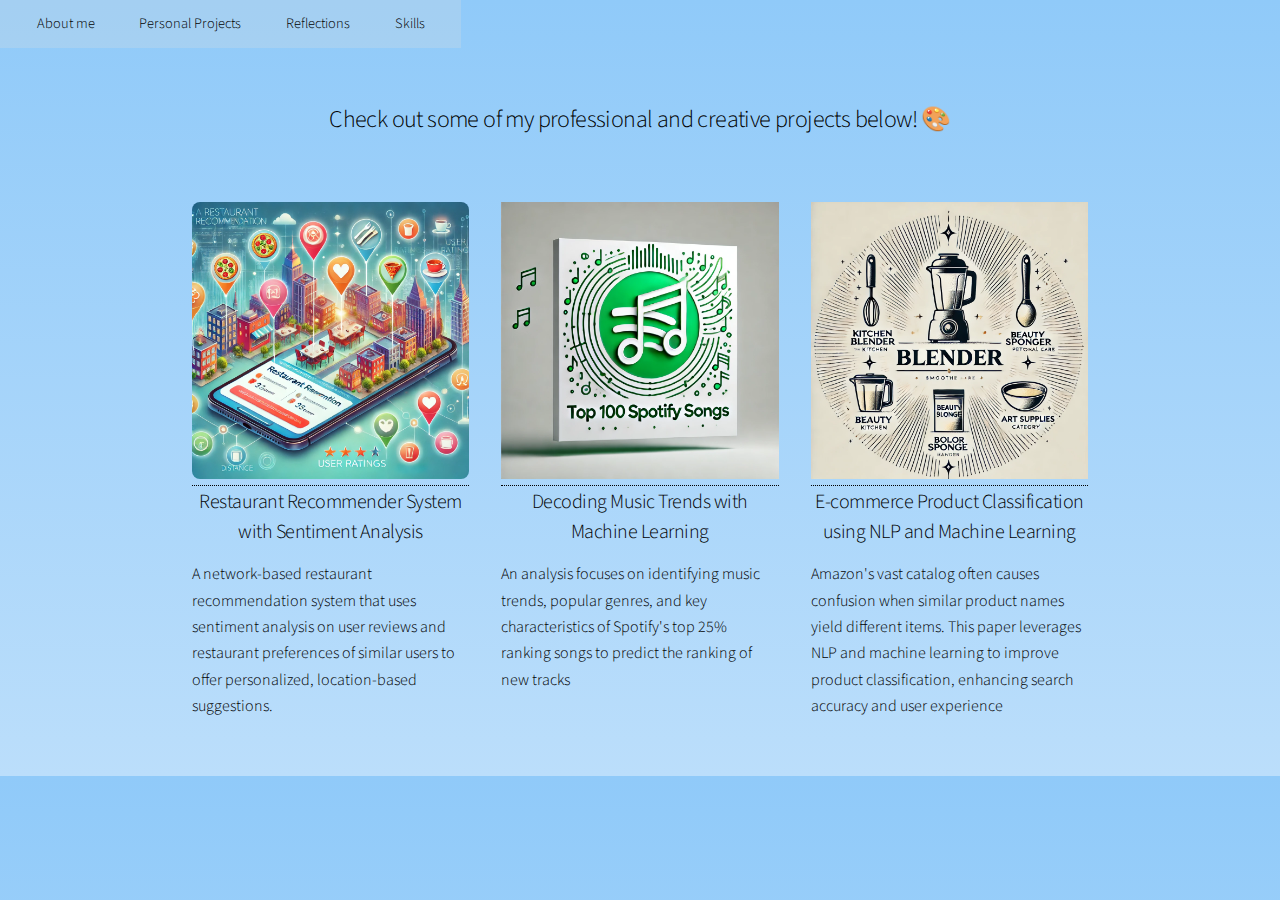
<file: personal_projects.html>
<!DOCTYPE HTML>
<!--
	Stellar by HTML5 UP
	html5up.net | @ajlkn
	Free for personal and commercial use under the CCA 3.0 license (html5up.net/license)
-->
<html>
	<head>
        <!-- Nav -->
				
        <nav id="nav">
            <ul>
                <li><a href="index.html" class="active">About me</a></li>
                <li><a href="personal_projects.html">Personal Projects</a></li>
                <li><a href="#reflections">Reflections</a></li>
             
                <li><a href="skill.html">Skills</a></li>
            
            </ul>
        </nav> 
		<title>Tracy Trang Doan Portfolio</title>
		<meta charset="utf-8" />
		<meta name="viewport" content="width=device-width, initial-scale=1, user-scalable=no" />
		<link rel="stylesheet" href="assets/css/main.css" />
		<noscript><link rel="stylesheet" href="assets/css/noscript.css" /></noscript>
	</head>
	<body class="is-preload">

		<!-- Wrapper -->
			<div id="wrapper">
                
				<!-- Header -->
					<!--<header id="header" class="alt">
						<span class="logo"><img src="images/logo.svg" alt="" /></span>
						<h1>Trang Doan</h1>
						<p>Goal-Driven || Analytical Thinker || Creative Problem Solver || Life-long Learner.</p>
					</header>-->


                <!-- Introduction -->
                 <!--
							<section id="intro" class="main">
								<div class="spotlight">
									<div class="content">
										<header class="major">
											<h2>About Me</h2>
										</header>
										<p> Hi, I’m Trang — a driven learner with a passion for data, technology, and creative problem-solving. I love exploring food, culture, and new ideas. <br>
                                            Join me as I connect, create, and work to make a meaningful impact on the world ! <a href="resume.html" target="_blank" rel="noopener noreferrer">Check Out My Resume</a> & Connect with me on <a href="https://www.linkedin.com/in/ngtra14/" target="_blank" rel="noopener noreferrer">LinkedIn</a>.
										
                                        <ul class="actions">
											<li><a href="resume.html" target="_blank" rel="noopener noreferrer" >Check Out My Resume</a></li>
										</ul> 
									</div>
									<span class="image"><img src="images/pic01.jpg" alt="" /></span>
								</div>
							</section>-->

				<!-- Main -->
					<div id="main">
                        <!-- First Section -->
							
						<!-- First Section -->
							<section id="personal_projects" class="main special">
								<header class="major">
									<!--<h2>Personal Projects</h2>-->
                                    <p style="font-size: 1.5em ;"> Check out some of my professional and creative projects below! 🎨 </p>
								</header>
								<ul class="features">
									<li>
										<span class="icon solid major style1 fa-code"></span>
										<a href="https://github.com/ngtra14/Restaurant-Recommender-App" target="_blank" rel="noopener noreferrer">
											<img src ="docs/yelp.webp",alt="Yelp Recommender" style="width: 100%; height: auto; border-radius: 8px;">
										</a>
										<h3> Restaurant Recommender System with Sentiment Analysis</h3>
										<!--<p class="skills">Python and Natural Language Processing </p>-->
										<p style="text-align: left;"> A network-based restaurant recommendation system that uses sentiment analysis on user reviews and restaurant preferences of similar users to offer personalized, location-based suggestions. </p>
										
									</li>
									<li>
										<span class="icon major style3 fa-copy"></span>
										<a href="docs/Spotify Tracks Popularity Report.docx.pdf" target="_blank" rel="noopener noreferrer">
											<img src="docs/spotify.webp" alt="Animated Image" style="width: 100%; height: auto;">

										</a>
										<h3>Decoding Music Trends with Machine Learning </h3>
										<!--<p class="skills">R </p>-->
										<p style="text-align: left;">An analysis focuses on identifying music trends, popular genres, and key characteristics of Spotify's top 25% ranking songs to predict the ranking of new tracks </p>
                                       
				

									</li>
									<li>
										<span class="icon solid major style1 fa-gem"></span>
										<a href="docs/E-commerce Product Classification Using NLP.pdf" target="_blank" rel="noopener noreferrer">
											<img src="docs/amazon.webp" style="width: 100%; height: auto;">
										</a>
										<h3>E-commerce Product Classification using NLP and Machine Learning </h3>
					
										<p style="text-align: left;">Amazon's vast catalog often causes confusion when similar product names yield different items. This paper leverages NLP and machine learning to improve product classification, enhancing search accuracy and user experience </p>
										
									</li>
									<!--
                                    <li>
										 
                                        <span class="icon solid major style1 fa-code"></span>
										<h3>Confusion Matrix Scaler</h3>
										<p class="skills">R, R Shiny, Classification</p>
										<p>This R Shiny tool is for scaling a confusion matrix up or down. I use the Scaler for compensating inaccuracies in a training/testing matrix against a new binary classification prediction. If my accuracy in training/testing is anything other than 100%, I want to be able to break down how many of the Predicted Positives and Predicted Negatives are likely to be False Positives and False Negatives. I use this on sales pipelines, after using classification methods to predict which deals will are likely to be closed won and which are likely to be closed lost.</p>
										<h4><a href="" class="button" target="_blank" rel="noopener noreferrer"><span class="label">Try It</span></a></h4>
									</li> -->
								</ul>
								<!-- <footer class="major">
									<ul class="actions special">
										<li><a href="generic.html" class="button">Learn More</a></li>
									</ul>
								</footer> -->
							</section>
                   
						

				

			</div>

		<!-- Scripts -->
			<script src="assets/js/jquery.min.js"></script>
			<script src="assets/js/jquery.scrollex.min.js"></script>
			<script src="assets/js/jquery.scrolly.min.js"></script>
			<script src="assets/js/browser.min.js"></script>
			<script src="assets/js/breakpoints.min.js"></script>
			<script src="assets/js/util.js"></script>
			<script src="assets/js/main.js"></script>

	</body>
</html>
</file>
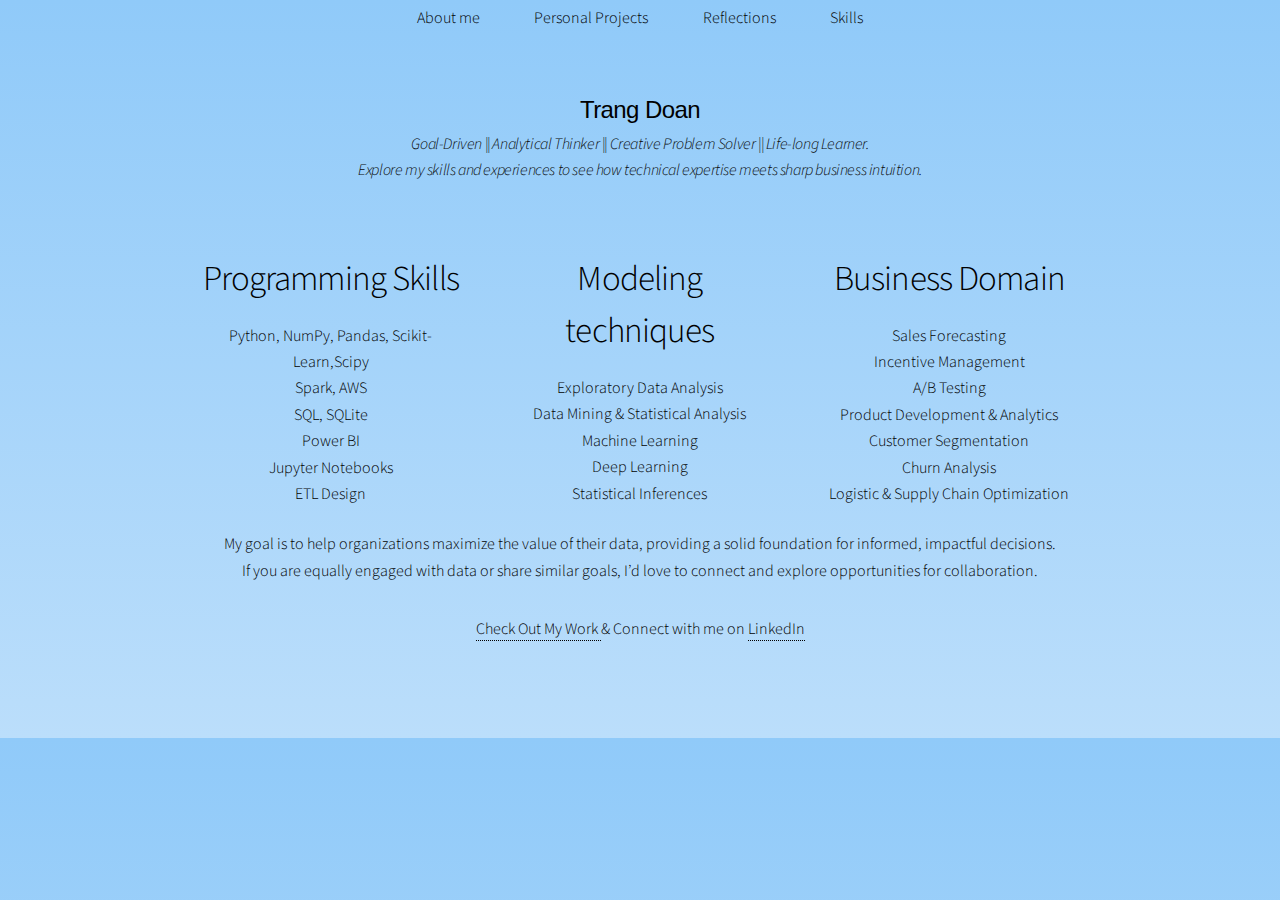
<file: skill.html>
<!DOCTYPE HTML>
<!--
	Stellar by HTML5 UP
	html5up.net | @ajlkn
	Free for personal and commercial use under the CCA 3.0 license (html5up.net/license)
-->
<html>
	<head>
        <!-- Nav -->
				
        <nav id="nav">
            <ul>
                <li><a href="index.html" class="active">About me</a></li>
                <li><a href="personal_projects.html">Personal Projects</a></li>
                <li><a href="#reflections">Reflections</a></li>
                <li><a href="skill.html">Skills</a></li>
                
            </ul>
        </nav> 
       

		<title>Tracy Trang Doan Portfolio</title>
		<meta charset="utf-8" />
		<meta name="viewport" content="width=device-width, initial-scale=1, user-scalable=no" />
		<link rel="stylesheet" href="assets/css/main2.css" />
		<noscript><link rel="stylesheet" href="assets/css/noscript.css" /></noscript>
	
    
    
    </head>
	<body class="is-preload">

		<!-- Wrapper -->
			<div id="wrapper">
                <section id="header" class="alt">
                    <h1>Trang Doan </h1>
                    <p>Goal-Driven || Analytical Thinker || Creative Problem Solver || Life-long Learner.<br>
                        Explore my skills and experiences to see how technical expertise meets sharp business intuition. <br>
                    </p>
                </section>    
                <!--begin main-->
                <div id ="main" style="margin-top: -125px;">
                    <section id="skills" class ="main special">                
						<ul class="features">
						<li>
                            <span class="icon solid major style1 fa-code"></span>
                            <h3>Programming Skills </h3>
                            <p>Python, NumPy, Pandas, Scikit-Learn,Scipy<br>
                                Spark, AWS <br>
                                SQL, SQLite<br>
                                Power BI<br>
                                Jupyter Notebooks <br>
                                ETL Design
                            </p>
                        </li>
                        <li>
                            <span class="icon major style3 fa-paper-plane"></span>
                            <h3>Modeling techniques </h3>
                            <p>Exploratory Data Analysis<br>
                                Data Mining & Statistical Analysis <br>
                                Machine Learning<br>
                                Deep Learning<br>
                                Statistical Inferences
                            </p>
                        </li>
                        <li>
                            <span class="icon major style5 fa-clipboard"></span>
                            <h3>Business Domain </h3>
                            <p> Sales Forecasting <br>
                                Incentive Management<br>
                                A/B Testing <br>
                                Product Development & Analytics<br>
                                Customer Segmentation<br>
                                Churn Analysis <br>
                                Logistic & Supply Chain Optimization <br> 
                            </p>
                        </li>
                    </ul>
				

                    <!-- Footer -->
					<section id="contact">
						<section>
							<p> My goal is to help organizations maximize the value of their data, providing a solid foundation for informed, impactful decisions.<br>
                                If you are equally engaged with data or share similar goals, I’d love to connect and explore opportunities for collaboration.</p>
				
							
							<ul class="icons">
								
                                <li> <a href="personal_projects.html" target="_blank" rel="noopener noreferrer">Check Out My Work </a> &   Connect with me on <a href="https://www.linkedin.com/in/ngtra14/" target="_blank" rel="noopener noreferrer">LinkedIn</a> </p></li>
							</ul>
						</section>
						
					</section>
					</div>

				
			</div>

		<!-- Scripts -->
			<script src="assets/js/jquery.min.js"></script>
			<script src="assets/js/jquery.scrollex.min.js"></script>
			<script src="assets/js/jquery.scrolly.min.js"></script>
			<script src="assets/js/browser.min.js"></script>
			<script src="assets/js/breakpoints.min.js"></script>
			<script src="assets/js/util.js"></script>
			<script src="assets/js/main.js"></script>

	</body>
</html>
</file>
<file: assets/css/main.css>
@import url(fontawesome-all.min.css);
@import 'https://fonts.googleapis.com/css?family=Source+Sans+Pro:300,400';

/*
	Stellar by HTML5 UP
	html5up.net | @ajlkn
	Free for personal and commercial use under the CCA 3.0 license (html5up.net/license)
*/

html, body, div, span, applet, object,
iframe, h1, h2, h3, h4, h5, h6, p, blockquote,
pre, a, abbr, acronym, address, big, cite,
code, del, dfn, em, img, ins, kbd, q, s, samp,
small, strike, strong, sub, sup, tt, var, b,
u, i, center, dl, dt, dd, ol, ul, li, fieldset,
form, label, legend, table, caption, tbody,
tfoot, thead, tr, th, td, article, aside,
canvas, details, embed, figure, figcaption,
footer, header, hgroup, menu, nav, output, ruby,
section, summary, time, mark, audio, video {
	margin: 0;
	padding: 0;
	border: 0;
	font-size: 100%;
	font: inherit;
	vertical-align: baseline;}

article, aside, details, figcaption, figure,
footer, er, hgroup, menu, nav, section {
	display: block;}

body {
	line-height: 1;
}

ol, ul {
	list-style: none;
}

blockquote, q {
	quotes: none;
}

	blockquote:before, blockquote:after, q:before, q:after {
		content: '';
		content: none;
	}

table {
	border-collapse: collapse;
	border-spacing: 0;
}

body {
	-webkit-text-size-adjust: none;
}

mark {
	background-color: transparent;
	color: inherit;
}

input::-moz-focus-inner {
	border: 0;
	padding: 0;
}

input, select, textarea {
	-moz-appearance: none;
	-webkit-appearance: none;
	-ms-appearance: none;
	appearance: none;
}

/* Basic */

	@-ms-viewport {
		width: device-width;
	}

	body {
		-ms-overflow-style: scrollbar;
	}

	@media screen and (max-width: 480px) {

		html, body {
			min-width: 320px;
		}

	}

	html {
		box-sizing: border-box;
	}

	*, *:before, *:after {
		box-sizing: inherit;
	}

	body { 
		
		background: linear-gradient(to bottom,#90caf9, #bbdefb);
		color: rgba(255, 255, 255, 0.65);
	}

		body.is-preload *, body.is-preload *:before, body.is-preload *:after {
			-moz-animation: none !important;
			-webkit-animation: none !important;
			-ms-animation: none !important;
			animation: none !important;
			-moz-transition: none !important;
			-webkit-transition: none !important;
			-ms-transition: none !important;
			transition: none !important;
		}

/* Type */

	body {
		background-color: #164c73;
		color: rgba(255, 255, 255, 0.65);
	}

	body, input, select, textarea {
		font-family: "Source Sans Pro", Helvetica, sans-serif;
		font-size: 17pt;
		font-weight: 300;
		line-height: 1.65;
	}

		@media screen and (max-width: 1680px) {

			body, input, select, textarea {
				font-size: 14pt;
			}

		}

		@media screen and (max-width: 1280px) {

			body, input, select, textarea {
				font-size: 12pt;
			}

		}

		@media screen and (max-width: 360px) {

			body, input, select, textarea {
				font-size: 11pt;
			}

		}

	a {
		-moz-transition: color 0.2s ease, border-bottom 0.2s ease;
		-webkit-transition: color 0.2s ease, border-bottom 0.2s ease;
		-ms-transition: color 0.2s ease, border-bottom 0.2s ease;
		transition: color 0.2s ease, border-bottom 0.2s ease;
		text-decoration: none;
		border-bottom: dotted 1px;
		color: inherit;
	}

		a:hover {
			border-bottom-color: transparent;
		}

	strong, b {
		font-weight: 400;
	}

	em, i {
		font-style: italic;
	}

	p {
		margin: 0 0 2em 0;
	}

		p.content {
			-moz-columns: 20em 2;
			-webkit-columns: 20em 2;
			-ms-columns: 20em 2;
			columns: 20em 2;
			-moz-column-gap: 2em;
			-webkit-column-gap: 2em;
			-ms-column-gap: 2em;
			column-gap: 2em;
			text-align: justify;
		}

	h1, h2, h3, h4, h5, h6 {
		font-weight: 300;
		line-height: 1.5;
		margin: 0 0 0.7em 0;
		letter-spacing: -0.025em;
	}

		h1 a, h2 a, h3 a, h4 a, h5 a, h6 a {
			color: inherit;
			text-decoration: none;
		}

	h1 {
		font-size: 2.5em;
		line-height: 1.2;
	}

	h2 {
		font-size: 1.5em;
	}

	h3 {
		font-size: 1.25em;
	}

	h4 {
		font-size: 1.1em;
	}

	h5 {
		font-size: 0.9em;
	}

	h6 {
		font-size: 0.7em;
	}

	@media screen and (max-width: 736px) {

		h1 {
			font-size: 2em;
		}

	}

	sub {
		font-size: 0.8em;
		position: relative;
		top: 0.5em;
	}

	sup {
		font-size: 0.8em;
		position: relative;
		top: -0.5em;
	}

	blockquote {
		border-left: solid 4px;
		font-style: italic;
		margin: 0 0 2em 0;
		padding: 0.5em 0 0.5em 2em;
	}

	code {
		border-radius: 8px;
		border: solid 1px;
		font-family: "Courier New", monospace;
		font-size: 0.9em;
		margin: 0 0.25em;
		padding: 0.25em 0.65em;
	}

	pre {
		-webkit-overflow-scrolling: touch;
		font-family: "Courier New", monospace;
		font-size: 0.9em;
		margin: 0 0 2em 0;
	}

		pre code {
			display: block;
			line-height: 1.75;
			padding: 1em 1.5em;
			overflow-x: auto;
		}

	hr {
		border: 0;
		border-bottom: solid 1px;
		margin: 2em 0;
	}

		hr.major {
			margin: 3em 0;
		}

	.align-left {
		text-align: left;
	}

	.align-center {
		text-align: center;
	}

	.align-right {
		text-align: right;
	}

	input, select, textarea {
		color: fff;
	}

	a:hover {
		color: fff;
	}

	strong, b {
		color: fff;
	}

	h1, h2, h3, h4, h5, h6 {
		color: fff;
	}

	blockquote {
		border-left-color: rgba(255, 255, 255, 0.35);
	}

	code {
		background: rgba(255, 255, 255, 0.075);
		border-color: rgba(255, 255, 255, 0.35);
	}

	hr {
		border-bottom-color: rgba(255, 255, 255, 0.35);
	}

/* Row */

	.row {
		display: flex;
		flex-wrap: wrap;
		box-sizing: border-box;
		align-items: stretch;
	}

		.row > * {
			box-sizing: border-box;
		}

		.row.gtr-uniform > * > :last-child {
			margin-bottom: 0;
		}

		.row.aln-left {
			justify-content: flex-start;
		}

		.row.aln-center {
			justify-content: center;
		}

		.row.aln-right {
			justify-content: flex-end;
		}

		.row.aln-top {
			align-items: flex-start;
		}

		.row.aln-middle {
			align-items: center;
		}

		.row.aln-bottom {
			align-items: flex-end;
		}

		.row > .imp {
			order: -1;
		}

		.row > .col-1 {
			width: 8.33333%;
		}

		.row > .off-1 {
			margin-left: 8.33333%;
		}

		.row > .col-2 {
			width: 16.66667%;
		}

		.row > .off-2 {
			margin-left: 16.66667%;
		}

		.row > .col-3 {
			width: 25%;
		}

		.row > .off-3 {
			margin-left: 25%;
		}

		.row > .col-4 {
			width: 33.33333%;
		}

		.row > .off-4 {
			margin-left: 33.33333%;
		}

		.row > .col-5 {
			width: 41.66667%;
		}

		.row > .off-5 {
			margin-left: 41.66667%;
		}

		.row > .col-6 {
			width: 50%;
		}

		.row > .off-6 {
			margin-left: 50%;
		}

		.row > .col-7 {
			width: 58.33333%;
		}

		.row > .off-7 {
			margin-left: 58.33333%;
		}

		.row > .col-8 {
			width: 66.66667%;
		}

		.row > .off-8 {
			margin-left: 66.66667%;
		}

		.row > .col-9 {
			width: 75%;
		}

		.row > .off-9 {
			margin-left: 75%;
		}

		.row > .col-10 {
			width: 83.33333%;
		}

		.row > .off-10 {
			margin-left: 83.33333%;
		}

		.row > .col-11 {
			width: 91.66667%;
		}

		.row > .off-11 {
			margin-left: 91.66667%;
		}

		.row > .col-12 {
			width: 100%;
		}

		.row > .off-12 {
			margin-left: 100%;
		}

		.row.gtr-0 {
			margin-top: 0;
			margin-left: 0em;
		}

			.row.gtr-0 > * {
				padding: 0 0 0 0em;
			}

			.row.gtr-0.gtr-uniform {
				margin-top: 0em;
			}

				.row.gtr-0.gtr-uniform > * {
					padding-top: 0em;
				}

		.row.gtr-25 {
			margin-top: 0;
			margin-left: -0.375em;
		}

			.row.gtr-25 > * {
				padding: 0 0 0 0.375em;
			}

			.row.gtr-25.gtr-uniform {
				margin-top: -0.375em;
			}

				.row.gtr-25.gtr-uniform > * {
					padding-top: 0.375em;
				}

		.row.gtr-50 {
			margin-top: 0;
			margin-left: -0.75em;
		}

			.row.gtr-50 > * {
				padding: 0 0 0 0.75em;
			}

			.row.gtr-50.gtr-uniform {
				margin-top: -0.75em;
			}

				.row.gtr-50.gtr-uniform > * {
					padding-top: 0.75em;
				}

		.row {
			margin-top: 0;
			margin-left: -1.5em;
		}

			.row > * {
				padding: 0 0 0 1.5em;
			}

			.row.gtr-uniform {
				margin-top: -1.5em;
			}

				.row.gtr-uniform > * {
					padding-top: 1.5em;
				}

		.row.gtr-150 {
			margin-top: 0;
			margin-left: -2.25em;
		}

			.row.gtr-150 > * {
				padding: 0 0 0 2.25em;
			}

			.row.gtr-150.gtr-uniform {
				margin-top: -2.25em;
			}

				.row.gtr-150.gtr-uniform > * {
					padding-top: 2.25em;
				}

		.row.gtr-200 {
			margin-top: 0;
			margin-left: -3em;
		}

			.row.gtr-200 > * {
				padding: 0 0 0 3em;
			}

			.row.gtr-200.gtr-uniform {
				margin-top: -3em;
			}

				.row.gtr-200.gtr-uniform > * {
					padding-top: 3em;
				}

		@media screen and (max-width: 1680px) {

			.row {
				display: flex;
				flex-wrap: wrap;
				box-sizing: border-box;
				align-items: stretch;
			}

				.row > * {
					box-sizing: border-box;
				}

				.row.gtr-uniform > * > :last-child {
					margin-bottom: 0;
				}

				.row.aln-left {
					justify-content: flex-start;
				}

				.row.aln-center {
					justify-content: center;
				}

				.row.aln-right {
					justify-content: flex-end;
				}

				.row.aln-top {
					align-items: flex-start;
				}

				.row.aln-middle {
					align-items: center;
				}

				.row.aln-bottom {
					align-items: flex-end;
				}

				.row > .imp-xlarge {
					order: -1;
				}

				.row > .col-1-xlarge {
					width: 8.33333%;
				}

				.row > .off-1-xlarge {
					margin-left: 8.33333%;
				}

				.row > .col-2-xlarge {
					width: 16.66667%;
				}

				.row > .off-2-xlarge {
					margin-left: 16.66667%;
				}

				.row > .col-3-xlarge {
					width: 25%;
				}

				.row > .off-3-xlarge {
					margin-left: 25%;
				}

				.row > .col-4-xlarge {
					width: 33.33333%;
				}

				.row > .off-4-xlarge {
					margin-left: 33.33333%;
				}

				.row > .col-5-xlarge {
					width: 41.66667%;
				}

				.row > .off-5-xlarge {
					margin-left: 41.66667%;
				}

				.row > .col-6-xlarge {
					width: 50%;
				}

				.row > .off-6-xlarge {
					margin-left: 50%;
				}

				.row > .col-7-xlarge {
					width: 58.33333%;
				}

				.row > .off-7-xlarge {
					margin-left: 58.33333%;
				}

				.row > .col-8-xlarge {
					width: 66.66667%;
				}

				.row > .off-8-xlarge {
					margin-left: 66.66667%;
				}

				.row > .col-9-xlarge {
					width: 75%;
				}

				.row > .off-9-xlarge {
					margin-left: 75%;
				}

				.row > .col-10-xlarge {
					width: 83.33333%;
				}

				.row > .off-10-xlarge {
					margin-left: 83.33333%;
				}

				.row > .col-11-xlarge {
					width: 91.66667%;
				}

				.row > .off-11-xlarge {
					margin-left: 91.66667%;
				}

				.row > .col-12-xlarge {
					width: 100%;
				}

				.row > .off-12-xlarge {
					margin-left: 100%;
				}

				.row.gtr-0 {
					margin-top: 0;
					margin-left: 0em;
				}

					.row.gtr-0 > * {
						padding: 0 0 0 0em;
					}

					.row.gtr-0.gtr-uniform {
						margin-top: 0em;
					}

						.row.gtr-0.gtr-uniform > * {
							padding-top: 0em;
						}

				.row.gtr-25 {
					margin-top: 0;
					margin-left: -0.375em;
				}

					.row.gtr-25 > * {
						padding: 0 0 0 0.375em;
					}

					.row.gtr-25.gtr-uniform {
						margin-top: -0.375em;
					}

						.row.gtr-25.gtr-uniform > * {
							padding-top: 0.375em;
						}

				.row.gtr-50 {
					margin-top: 0;
					margin-left: -0.75em;
				}

					.row.gtr-50 > * {
						padding: 0 0 0 0.75em;
					}

					.row.gtr-50.gtr-uniform {
						margin-top: -0.75em;
					}

						.row.gtr-50.gtr-uniform > * {
							padding-top: 0.75em;
						}

				.row {
					margin-top: 0;
					margin-left: -1.5em;
				}

					.row > * {
						padding: 0 0 0 1.5em;
					}

					.row.gtr-uniform {
						margin-top: -1.5em;
					}

						.row.gtr-uniform > * {
							padding-top: 1.5em;
						}

				.row.gtr-150 {
					margin-top: 0;
					margin-left: -2.25em;
				}

					.row.gtr-150 > * {
						padding: 0 0 0 2.25em;
					}

					.row.gtr-150.gtr-uniform {
						margin-top: -2.25em;
					}

						.row.gtr-150.gtr-uniform > * {
							padding-top: 2.25em;
						}

				.row.gtr-200 {
					margin-top: 0;
					margin-left: -3em;
				}

					.row.gtr-200 > * {
						padding: 0 0 0 3em;
					}

					.row.gtr-200.gtr-uniform {
						margin-top: -3em;
					}

						.row.gtr-200.gtr-uniform > * {
							padding-top: 3em;
						}

		}

		@media screen and (max-width: 1280px) {

			.row {
				display: flex;
				flex-wrap: wrap;
				box-sizing: border-box;
				align-items: stretch;
			}

				.row > * {
					box-sizing: border-box;
				}

				.row.gtr-uniform > * > :last-child {
					margin-bottom: 0;
				}

				.row.aln-left {
					justify-content: flex-start;
				}

				.row.aln-center {
					justify-content: center;
				}

				.row.aln-right {
					justify-content: flex-end;
				}

				.row.aln-top {
					align-items: flex-start;
				}

				.row.aln-middle {
					align-items: center;
				}

				.row.aln-bottom {
					align-items: flex-end;
				}

				.row > .imp-large {
					order: -1;
				}

				.row > .col-1-large {
					width: 8.33333%;
				}

				.row > .off-1-large {
					margin-left: 8.33333%;
				}

				.row > .col-2-large {
					width: 16.66667%;
				}

				.row > .off-2-large {
					margin-left: 16.66667%;
				}

				.row > .col-3-large {
					width: 25%;
				}

				.row > .off-3-large {
					margin-left: 25%;
				}

				.row > .col-4-large {
					width: 33.33333%;
				}

				.row > .off-4-large {
					margin-left: 33.33333%;
				}

				.row > .col-5-large {
					width: 41.66667%;
				}

				.row > .off-5-large {
					margin-left: 41.66667%;
				}

				.row > .col-6-large {
					width: 50%;
				}

				.row > .off-6-large {
					margin-left: 50%;
				}

				.row > .col-7-large {
					width: 58.33333%;
				}

				.row > .off-7-large {
					margin-left: 58.33333%;
				}

				.row > .col-8-large {
					width: 66.66667%;
				}

				.row > .off-8-large {
					margin-left: 66.66667%;
				}

				.row > .col-9-large {
					width: 75%;
				}

				.row > .off-9-large {
					margin-left: 75%;
				}

				.row > .col-10-large {
					width: 83.33333%;
				}

				.row > .off-10-large {
					margin-left: 83.33333%;
				}

				.row > .col-11-large {
					width: 91.66667%;
				}

				.row > .off-11-large {
					margin-left: 91.66667%;
				}

				.row > .col-12-large {
					width: 100%;
				}

				.row > .off-12-large {
					margin-left: 100%;
				}

				.row.gtr-0 {
					margin-top: 0;
					margin-left: 0em;
				}

					.row.gtr-0 > * {
						padding: 0 0 0 0em;
					}

					.row.gtr-0.gtr-uniform {
						margin-top: 0em;
					}

						.row.gtr-0.gtr-uniform > * {
							padding-top: 0em;
						}

				.row.gtr-25 {
					margin-top: 0;
					margin-left: -0.375em;
				}

					.row.gtr-25 > * {
						padding: 0 0 0 0.375em;
					}

					.row.gtr-25.gtr-uniform {
						margin-top: -0.375em;
					}

						.row.gtr-25.gtr-uniform > * {
							padding-top: 0.375em;
						}

				.row.gtr-50 {
					margin-top: 0;
					margin-left: -0.75em;
				}

					.row.gtr-50 > * {
						padding: 0 0 0 0.75em;
					}

					.row.gtr-50.gtr-uniform {
						margin-top: -0.75em;
					}

						.row.gtr-50.gtr-uniform > * {
							padding-top: 0.75em;
						}

				.row {
					margin-top: 0;
					margin-left: -1.5em;
				}

					.row > * {
						padding: 0 0 0 1.5em;
					}

					.row.gtr-uniform {
						margin-top: -1.5em;
					}

						.row.gtr-uniform > * {
							padding-top: 1.5em;
						}

				.row.gtr-150 {
					margin-top: 0;
					margin-left: -2.25em;
				}

					.row.gtr-150 > * {
						padding: 0 0 0 2.25em;
					}

					.row.gtr-150.gtr-uniform {
						margin-top: -2.25em;
					}

						.row.gtr-150.gtr-uniform > * {
							padding-top: 2.25em;
						}

				.row.gtr-200 {
					margin-top: 0;
					margin-left: -3em;
				}

					.row.gtr-200 > * {
						padding: 0 0 0 3em;
					}

					.row.gtr-200.gtr-uniform {
						margin-top: -3em;
					}

						.row.gtr-200.gtr-uniform > * {
							padding-top: 3em;
						}

		}

		@media screen and (max-width: 980px) {

			.row {
				display: flex;
				flex-wrap: wrap;
				box-sizing: border-box;
				align-items: stretch;
			}

				.row > * {
					box-sizing: border-box;
				}

				.row.gtr-uniform > * > :last-child {
					margin-bottom: 0;
				}

				.row.aln-left {
					justify-content: flex-start;
				}

				.row.aln-center {
					justify-content: center;
				}

				.row.aln-right {
					justify-content: flex-end;
				}

				.row.aln-top {
					align-items: flex-start;
				}

				.row.aln-middle {
					align-items: center;
				}

				.row.aln-bottom {
					align-items: flex-end;
				}

				.row > .imp-medium {
					order: -1;
				}

				.row > .col-1-medium {
					width: 8.33333%;
				}

				.row > .off-1-medium {
					margin-left: 8.33333%;
				}

				.row > .col-2-medium {
					width: 16.66667%;
				}

				.row > .off-2-medium {
					margin-left: 16.66667%;
				}

				.row > .col-3-medium {
					width: 25%;
				}

				.row > .off-3-medium {
					margin-left: 25%;
				}

				.row > .col-4-medium {
					width: 33.33333%;
				}

				.row > .off-4-medium {
					margin-left: 33.33333%;
				}

				.row > .col-5-medium {
					width: 41.66667%;
				}

				.row > .off-5-medium {
					margin-left: 41.66667%;
				}

				.row > .col-6-medium {
					width: 50%;
				}

				.row > .off-6-medium {
					margin-left: 50%;
				}

				.row > .col-7-medium {
					width: 58.33333%;
				}

				.row > .off-7-medium {
					margin-left: 58.33333%;
				}

				.row > .col-8-medium {
					width: 66.66667%;
				}

				.row > .off-8-medium {
					margin-left: 66.66667%;
				}

				.row > .col-9-medium {
					width: 75%;
				}

				.row > .off-9-medium {
					margin-left: 75%;
				}

				.row > .col-10-medium {
					width: 83.33333%;
				}

				.row > .off-10-medium {
					margin-left: 83.33333%;
				}

				.row > .col-11-medium {
					width: 91.66667%;
				}

				.row > .off-11-medium {
					margin-left: 91.66667%;
				}

				.row > .col-12-medium {
					width: 100%;
				}

				.row > .off-12-medium {
					margin-left: 100%;
				}

				.row.gtr-0 {
					margin-top: 0;
					margin-left: 0em;
				}

					.row.gtr-0 > * {
						padding: 0 0 0 0em;
					}

					.row.gtr-0.gtr-uniform {
						margin-top: 0em;
					}

						.row.gtr-0.gtr-uniform > * {
							padding-top: 0em;
						}

				.row.gtr-25 {
					margin-top: 0;
					margin-left: -0.375em;
				}

					.row.gtr-25 > * {
						padding: 0 0 0 0.375em;
					}

					.row.gtr-25.gtr-uniform {
						margin-top: -0.375em;
					}

						.row.gtr-25.gtr-uniform > * {
							padding-top: 0.375em;
						}

				.row.gtr-50 {
					margin-top: 0;
					margin-left: -0.75em;
				}

					.row.gtr-50 > * {
						padding: 0 0 0 0.75em;
					}

					.row.gtr-50.gtr-uniform {
						margin-top: -0.75em;
					}

						.row.gtr-50.gtr-uniform > * {
							padding-top: 0.75em;
						}

				.row {
					margin-top: 0;
					margin-left: -1.5em;
				}

					.row > * {
						padding: 0 0 0 1.5em;
					}

					.row.gtr-uniform {
						margin-top: -1.5em;
					}

						.row.gtr-uniform > * {
							padding-top: 1.5em;
						}

				.row.gtr-150 {
					margin-top: 0;
					margin-left: -2.25em;
				}

					.row.gtr-150 > * {
						padding: 0 0 0 2.25em;
					}

					.row.gtr-150.gtr-uniform {
						margin-top: -2.25em;
					}

						.row.gtr-150.gtr-uniform > * {
							padding-top: 2.25em;
						}

				.row.gtr-200 {
					margin-top: 0;
					margin-left: -3em;
				}

					.row.gtr-200 > * {
						padding: 0 0 0 3em;
					}

					.row.gtr-200.gtr-uniform {
						margin-top: -3em;
					}

						.row.gtr-200.gtr-uniform > * {
							padding-top: 3em;
						}

		}

		@media screen and (max-width: 736px) {

			.row {
				display: flex;
				flex-wrap: wrap;
				box-sizing: border-box;
				align-items: stretch;
			}

				.row > * {
					box-sizing: border-box;
				}

				.row.gtr-uniform > * > :last-child {
					margin-bottom: 0;
				}

				.row.aln-left {
					justify-content: flex-start;
				}

				.row.aln-center {
					justify-content: center;
				}

				.row.aln-right {
					justify-content: flex-end;
				}

				.row.aln-top {
					align-items: flex-start;
				}

				.row.aln-middle {
					align-items: center;
				}

				.row.aln-bottom {
					align-items: flex-end;
				}

				.row > .imp-small {
					order: -1;
				}

				.row > .col-1-small {
					width: 8.33333%;
				}

				.row > .off-1-small {
					margin-left: 8.33333%;
				}

				.row > .col-2-small {
					width: 16.66667%;
				}

				.row > .off-2-small {
					margin-left: 16.66667%;
				}

				.row > .col-3-small {
					width: 25%;
				}

				.row > .off-3-small {
					margin-left: 25%;
				}

				.row > .col-4-small {
					width: 33.33333%;
				}

				.row > .off-4-small {
					margin-left: 33.33333%;
				}

				.row > .col-5-small {
					width: 41.66667%;
				}

				.row > .off-5-small {
					margin-left: 41.66667%;
				}

				.row > .col-6-small {
					width: 50%;
				}

				.row > .off-6-small {
					margin-left: 50%;
				}

				.row > .col-7-small {
					width: 58.33333%;
				}

				.row > .off-7-small {
					margin-left: 58.33333%;
				}

				.row > .col-8-small {
					width: 66.66667%;
				}

				.row > .off-8-small {
					margin-left: 66.66667%;
				}

				.row > .col-9-small {
					width: 75%;
				}

				.row > .off-9-small {
					margin-left: 75%;
				}

				.row > .col-10-small {
					width: 83.33333%;
				}

				.row > .off-10-small {
					margin-left: 83.33333%;
				}

				.row > .col-11-small {
					width: 91.66667%;
				}

				.row > .off-11-small {
					margin-left: 91.66667%;
				}

				.row > .col-12-small {
					width: 100%;
				}

				.row > .off-12-small {
					margin-left: 100%;
				}

				.row.gtr-0 {
					margin-top: 0;
					margin-left: 0em;
				}

					.row.gtr-0 > * {
						padding: 0 0 0 0em;
					}

					.row.gtr-0.gtr-uniform {
						margin-top: 0em;
					}

						.row.gtr-0.gtr-uniform > * {
							padding-top: 0em;
						}

				.row.gtr-25 {
					margin-top: 0;
					margin-left: -0.25em;
				}

					.row.gtr-25 > * {
						padding: 0 0 0 0.25em;
					}

					.row.gtr-25.gtr-uniform {
						margin-top: -0.25em;
					}

						.row.gtr-25.gtr-uniform > * {
							padding-top: 0.25em;
						}

				.row.gtr-50 {
					margin-top: 0;
					margin-left: -0.5em;
				}

					.row.gtr-50 > * {
						padding: 0 0 0 0.5em;
					}

					.row.gtr-50.gtr-uniform {
						margin-top: -0.5em;
					}

						.row.gtr-50.gtr-uniform > * {
							padding-top: 0.5em;
						}

				.row {
					margin-top: 0;
					margin-left: -1em;
				}

					.row > * {
						padding: 0 0 0 1em;
					}

					.row.gtr-uniform {
						margin-top: -1em;
					}

						.row.gtr-uniform > * {
							padding-top: 1em;
						}

				.row.gtr-150 {
					margin-top: 0;
					margin-left: -1.5em;
				}

					.row.gtr-150 > * {
						padding: 0 0 0 1.5em;
					}

					.row.gtr-150.gtr-uniform {
						margin-top: -1.5em;
					}

						.row.gtr-150.gtr-uniform > * {
							padding-top: 1.5em;
						}

				.row.gtr-200 {
					margin-top: 0;
					margin-left: -2em;
				}

					.row.gtr-200 > * {
						padding: 0 0 0 2em;
					}

					.row.gtr-200.gtr-uniform {
						margin-top: -2em;
					}

						.row.gtr-200.gtr-uniform > * {
							padding-top: 2em;
						}

		}

		@media screen and (max-width: 480px) {

			.row {
				display: flex;
				flex-wrap: wrap;
				box-sizing: border-box;
				align-items: stretch;
			}

				.row > * {
					box-sizing: border-box;
				}

				.row.gtr-uniform > * > :last-child {
					margin-bottom: 0;
				}

				.row.aln-left {
					justify-content: flex-start;
				}

				.row.aln-center {
					justify-content: center;
				}

				.row.aln-right {
					justify-content: flex-end;
				}

				.row.aln-top {
					align-items: flex-start;
				}

				.row.aln-middle {
					align-items: center;
				}

				.row.aln-bottom {
					align-items: flex-end;
				}

				.row > .imp-xsmall {
					order: -1;
				}

				.row > .col-1-xsmall {
					width: 8.33333%;
				}

				.row > .off-1-xsmall {
					margin-left: 8.33333%;
				}

				.row > .col-2-xsmall {
					width: 16.66667%;
				}

				.row > .off-2-xsmall {
					margin-left: 16.66667%;
				}

				.row > .col-3-xsmall {
					width: 25%;
				}

				.row > .off-3-xsmall {
					margin-left: 25%;
				}

				.row > .col-4-xsmall {
					width: 33.33333%;
				}

				.row > .off-4-xsmall {
					margin-left: 33.33333%;
				}

				.row > .col-5-xsmall {
					width: 41.66667%;
				}

				.row > .off-5-xsmall {
					margin-left: 41.66667%;
				}

				.row > .col-6-xsmall {
					width: 50%;
				}

				.row > .off-6-xsmall {
					margin-left: 50%;
				}

				.row > .col-7-xsmall {
					width: 58.33333%;
				}

				.row > .off-7-xsmall {
					margin-left: 58.33333%;
				}

				.row > .col-8-xsmall {
					width: 66.66667%;
				}

				.row > .off-8-xsmall {
					margin-left: 66.66667%;
				}

				.row > .col-9-xsmall {
					width: 75%;
				}

				.row > .off-9-xsmall {
					margin-left: 75%;
				}

				.row > .col-10-xsmall {
					width: 83.33333%;
				}

				.row > .off-10-xsmall {
					margin-left: 83.33333%;
				}

				.row > .col-11-xsmall {
					width: 91.66667%;
				}

				.row > .off-11-xsmall {
					margin-left: 91.66667%;
				}

				.row > .col-12-xsmall {
					width: 100%;
				}

				.row > .off-12-xsmall {
					margin-left: 100%;
				}

				.row.gtr-0 {
					margin-top: 0;
					margin-left: 0em;
				}

					.row.gtr-0 > * {
						padding: 0 0 0 0em;
					}

					.row.gtr-0.gtr-uniform {
						margin-top: 0em;
					}

						.row.gtr-0.gtr-uniform > * {
							padding-top: 0em;
						}

				.row.gtr-25 {
					margin-top: 0;
					margin-left: -0.3125em;
				}

					.row.gtr-25 > * {
						padding: 0 0 0 0.3125em;
					}

					.row.gtr-25.gtr-uniform {
						margin-top: -0.3125em;
					}

						.row.gtr-25.gtr-uniform > * {
							padding-top: 0.3125em;
						}

				.row.gtr-50 {
					margin-top: 0;
					margin-left: -0.625em;
				}

					.row.gtr-50 > * {
						padding: 0 0 0 0.625em;
					}

					.row.gtr-50.gtr-uniform {
						margin-top: -0.625em;
					}

						.row.gtr-50.gtr-uniform > * {
							padding-top: 0.625em;
						}

				.row {
					margin-top: 0;
					margin-left: -1.25em;
				}

					.row > * {
						padding: 0 0 0 1.25em;
					}

					.row.gtr-uniform {
						margin-top: -1.25em;
					}

						.row.gtr-uniform > * {
							padding-top: 1.25em;
						}

				.row.gtr-150 {
					margin-top: 0;
					margin-left: -1.875em;
				}

					.row.gtr-150 > * {
						padding: 0 0 0 1.875em;
					}

					.row.gtr-150.gtr-uniform {
						margin-top: -1.875em;
					}

						.row.gtr-150.gtr-uniform > * {
							padding-top: 1.875em;
						}

				.row.gtr-200 {
					margin-top: 0;
					margin-left: -2.5em;
				}

					.row.gtr-200 > * {
						padding: 0 0 0 2.5em;
					}

					.row.gtr-200.gtr-uniform {
						margin-top: -2.5em;
					}

						.row.gtr-200.gtr-uniform > * {
							padding-top: 2.5em;
						}

		}

/* Box */

	.box {
		border-radius: 8px;
		border: solid;
		margin-bottom: 2em;
		padding: 1.5em;
	}

		.box > :last-child,
		.box > :last-child > :last-child,
		.box > :last-child > :last-child > :last-child {
			margin-bottom: 0;
		}

		.box.alt {
			border: 0;
			border-radius: 0;
			padding: 0;
		}

	.box {
		border-color: rgba(255, 255, 255, 0.35);
	}

/* Button */

	input[type="submit"],
	input[type="reset"],
	input[type="button"],
	button,
	.button {
		-moz-appearance: none;
		-webkit-appearance: none;
		-ms-appearance: none;
		appearance: none;
		-moz-transition: background-color 0.2s ease-in-out, color 0.2s ease-in-out;
		-webkit-transition: background-color 0.2s ease-in-out, color 0.2s ease-in-out;
		-ms-transition: background-color 0.2s ease-in-out, color 0.2s ease-in-out;
		transition: background-color 0.2s ease-in-out, color 0.2s ease-in-out;
		border-radius: 8px;
		border: 0;
		cursor: pointer;
		display: inline-block;
		font-weight: 300;
		height: 2.75em;
		line-height: 2.75em;
		min-width: 9.25em;
		padding: 0 1.5em;
		text-align: center;
		text-decoration: none;
		white-space: nowrap;
	}

		input[type="submit"].icon,
		input[type="reset"].icon,
		input[type="button"].icon,
		button.icon,
		.button.icon {
			padding-left: 1.35em;
		}

			input[type="submit"].icon:before,
			input[type="reset"].icon:before,
			input[type="button"].icon:before,
			button.icon:before,
			.button.icon:before {
				margin-right: 0.5em;
			}

		input[type="submit"].fit,
		input[type="reset"].fit,
		input[type="button"].fit,
		button.fit,
		.button.fit {
			width: 100%;
		}

		input[type="submit"].small,
		input[type="reset"].small,
		input[type="button"].small,
		button.small,
		.button.small {
			font-size: 0.8em;
		}

		input[type="submit"].large,
		input[type="reset"].large,
		input[type="button"].large,
		button.large,
		.button.large {
			font-size: 1.35em;
		}

		input[type="submit"].disabled, input[type="submit"]:disabled,
		input[type="reset"].disabled,
		input[type="reset"]:disabled,
		input[type="button"].disabled,
		input[type="button"]:disabled,
		button.disabled,
		button:disabled,
		.button.disabled,
		.button:disabled {
			pointer-events: none;
			opacity: 0.25;
		}

		@media screen and (max-width: 736px) {

			input[type="submit"],
			input[type="reset"],
			input[type="button"],
			button,
			.button {
				min-width: 0;
			}

		}

	input[type="submit"],
	input[type="reset"],
	input[type="button"],
	button,
	.button {
		background-color: transparent;
		box-shadow: inset 0 0 0 1px rgba(255, 255, 255, 0.35);
		color: fff !important;
	}

		input[type="submit"]:hover,
		input[type="reset"]:hover,
		input[type="button"]:hover,
		button:hover,
		.button:hover {
			background-color: rgba(255, 255, 255, 0.075);
		}

		input[type="submit"]:active,
		input[type="reset"]:active,
		input[type="button"]:active,
		button:active,
		.button:active {
			background-color: rgba(255, 255, 255, 0.2);
		}

		input[type="submit"].icon:before,
		input[type="reset"].icon:before,
		input[type="button"].icon:before,
		button.icon:before,
		.button.icon:before {
			color: rgba(255, 255, 255, 0.5);
		}

		input[type="submit"].primary,
		input[type="reset"].primary,
		input[type="button"].primary,
		button.primary,
		.button.primary {
			background-color: #e3f2fd;
			color: fff !important;
			box-shadow: none;
		}

			input[type="submit"].primary:hover,
			input[type="reset"].primary:hover,
			input[type="button"].primary:hover,
			button.primary:hover,
			.button.primary:hover {
				background-color: #e3f2fd;
			}

			input[type="submit"].primary:active,
			input[type="reset"].primary:active,
			input[type="button"].primary:active,
			button.primary:active,
			.button.primary:active {
				background-color: #e3f2fd;
			}

			input[type="submit"].primary.icon:before,
			input[type="reset"].primary.icon:before,
			input[type="button"].primary.icon:before,
			button.primary.icon:before,
			.button.primary.icon:before {
				color: fff !important;
			}

/* Form */

	form {
		margin: 0 0 2em 0;
	}

	label {
		display: block;
		font-size: 0.9em;
		font-weight: 400;
		margin: 0 0 1em 0;
	}

	input[type="text"],
	input[type="password"],
	input[type="email"],
	select,
	textarea {
		-moz-appearance: none;
		-webkit-appearance: none;
		-ms-appearance: none;
		appearance: none;
		border-radius: 8px;
		border: solid 1px;
		color: inherit;
		display: block;
		outline: 0;
		padding: 0 1em;
		text-decoration: none;
		width: 100%;
	}

		input[type="text"]:invalid,
		input[type="password"]:invalid,
		input[type="email"]:invalid,
		select:invalid,
		textarea:invalid {
			box-shadow: none;
		}

	select {
		background-size: 1.25rem;
		background-repeat: no-repeat;
		background-position: calc(100% - 1rem) center;
		height: 2.75em;
		padding-right: 2.75em;
		text-overflow: ellipsis;
	}

		select:focus::-ms-value {
			background-color: transparent;
		}

		select::-ms-expand {
			display: none;
		}

	input[type="text"],
	input[type="password"],
	input[type="email"],
	select {
		height: 2.75em;
	}

	textarea {
		padding: 0.75em 1em;
	}

	input[type="checkbox"],
	input[type="radio"] {
		-moz-appearance: none;
		-webkit-appearance: none;
		-ms-appearance: none;
		appearance: none;
		display: block;
		float: left;
		margin-right: -2em;
		opacity: 0;
		width: 1em;
		z-index: -1;
	}

		input[type="checkbox"] + label,
		input[type="radio"] + label {
			text-decoration: none;
			cursor: pointer;
			display: inline-block;
			font-size: 1em;
			font-weight: 300;
			padding-left: 2.4em;
			padding-right: 0.75em;
			position: relative;
		}

			input[type="checkbox"] + label:before,
			input[type="radio"] + label:before {
				-moz-osx-font-smoothing: grayscale;
				-webkit-font-smoothing: antialiased;
				display: inline-block;
				font-style: normal;
				font-variant: normal;
				text-rendering: auto;
				line-height: 1;
				text-transform: none !important;
				font-family: 'Font Awesome 5 Free';
				font-weight: 900;
			}

			input[type="checkbox"] + label:before,
			input[type="radio"] + label:before {
				border-radius: 8px;
				border: solid 1px;
				content: '';
				display: inline-block;
				font-size: 0.8em;
				height: 2.0625em;
				left: 0;
				line-height: 2.0625em;
				position: absolute;
				text-align: center;
				top: 0;
				width: 2.0625em;
			}

		input[type="checkbox"]:checked + label:before,
		input[type="radio"]:checked + label:before {
			content: '\f00c';
		}

	input[type="checkbox"] + label:before {
		border-radius: 8px;
	}

	input[type="radio"] + label:before {
		border-radius: 100%;
	}

	::-webkit-input-placeholder {
		opacity: 1.0;
	}

	:-moz-placeholder {
		opacity: 1.0;
	}

	::-moz-placeholder {
		opacity: 1.0;
	}

	:-ms-input-placeholder {
		opacity: 1.0;
	}

	label {
		color: fff;
	}

	input[type="text"],
	input[type="password"],
	input[type="email"],
	select,
	textarea {
		background-color: rgba(255, 255, 255, 0.075);
		border-color: rgba(255, 255, 255, 0.35);
	}

		input[type="text"]:focus,
		input[type="password"]:focus,
		input[type="email"]:focus,
		select:focus,
		textarea:focus {
			border-color: #8cc9f0;
			box-shadow: 0 0 0 1px #8cc9f0;
		}

	select {
		background-image: url("data:image/svg+xml;charset=utf8,%3Csvg xmlns='http://www.w3.org/2000/svg' width='40' height='40' preserveAspectRatio='none' viewBox='0 0 40 40'%3E%3Cpath d='M9.4,12.3l10.4,10.4l10.4-10.4c0.2-0.2,0.5-0.4,0.9-0.4c0.3,0,0.6,0.1,0.9,0.4l3.3,3.3c0.2,0.2,0.4,0.5,0.4,0.9 c0,0.4-0.1,0.6-0.4,0.9L20.7,31.9c-0.2,0.2-0.5,0.4-0.9,0.4c-0.3,0-0.6-0.1-0.9-0.4L4.3,17.3c-0.2-0.2-0.4-0.5-0.4-0.9 c0-0.4,0.1-0.6,0.4-0.9l3.3-3.3c0.2-0.2,0.5-0.4,0.9-0.4S9.1,12.1,9.4,12.3z' fill='rgba(255, 255, 255, 0.35)' /%3E%3C/svg%3E");
	}

		select option {
			color: fff;
			background:#e3f2fd;
		}

	input[type="checkbox"] + label,
	input[type="radio"] + label {
		color: rgba(255, 255, 255, 0.65);
	}

		input[type="checkbox"] + label:before,
		input[type="radio"] + label:before {
			background: rgba(255, 255, 255, 0.075);
			border-color: rgba(255, 255, 255, 0.35);
		}

	input[type="checkbox"]:checked + label:before,
	input[type="radio"]:checked + label:before {
		background-color: fff;
		border-color: fff;
		color: #8cc9f0;
	}

	input[type="checkbox"]:focus + label:before,
	input[type="radio"]:focus + label:before {
		border-color: #8cc9f0;
		box-shadow: 0 0 0 1px #8cc9f0;
	}

	::-webkit-input-placeholder {
		color: rgba(255, 255, 255, 0.5) !important;
	}

	:-moz-placeholder {
		color: rgba(255, 255, 255, 0.5) !important;
	}

	::-moz-placeholder {
		color: rgba(255, 255, 255, 0.5) !important;
	}

	:-ms-input-placeholder {
		color: rgba(255, 255, 255, 0.5) !important;
	}

	.formerize-placeholder {
		color: rgba(255, 255, 255, 0.5) !important;
	}

/* Icon */

	.icon {
		text-decoration: none;
		-moz-transition: background-color 0.2s ease-in-out, color 0.2s ease-in-out;
		-webkit-transition: background-color 0.2s ease-in-out, color 0.2s ease-in-out;
		-ms-transition: background-color 0.2s ease-in-out, color 0.2s ease-in-out;
		transition: background-color 0.2s ease-in-out, color 0.2s ease-in-out;
		border-bottom: none;
		position: relative;
	}

		.icon:before {
			-moz-osx-font-smoothing: grayscale;
			-webkit-font-smoothing: antialiased;
			display: inline-block;
			font-style: normal;
			font-variant: normal;
			text-rendering: auto;
			line-height: 1;
			text-transform: none !important;
			font-family: 'Font Awesome 5 Free';
			font-weight: 400;
		}

		.icon > .label {
			display: none;
		}

		.icon:before {
			line-height: solid;
		}

		.icon.solid:before {
			font-weight: 900;
		}

		.icon.brands:before {
			font-family: 'Font Awesome 5 Brands';
		}

		.icon.major {
			
			display: inline-block;
			border-radius: 100%;
			padding: 0.3em;
			margin: 0 0 2em 0;
			cursor: default;
		}

			.icon.major:before {
				display: inline-block;
				font-size: 6.25rem;
				width: 2.25em;
				height: 2.25em;
				line-height: 2.2em;
				border-radius: 100%;
				border: solid 1px;
				text-align: center;
			}

		.icon.alt {
			display: inline-block;
			border: solid 1px;
			border-radius: 100%;
		}

			.icon.alt:before {
				display: block;
				font-size: 1.25em;
				width: 2em;
				height: 2em;
				text-align: center;
				line-height: 2em;
			}

		.icon.style1 {
			color: #8cc9f0;
		}

		.icon.style2 {
			color: #8cc9f0;
		}

		.icon.style3 {
			color: #8cc9f0;
		}

		.icon.style4 {
			color: #8cc9f0;
		}

		.icon.style5 {
			color: #8cc9f0;
		}

		@media screen and (max-width: 1680px) {

			.icon.major:before {
				font-size: 5.5rem;
			}

		}

		@media screen and (max-width: 1280px) {

			.icon.major:before {
				font-size: 4.75rem;
			}

		}

		@media screen and (max-width: 736px) {

			.icon.major {
				margin: 0 0 1.5em 0;
				padding: 0.35em;
			}

				.icon.major:before {
					font-size: 3.5rem;
				}

		}

	.icon.major {
		border-color: rgba(255, 255, 255, 0.35);
	}

		.icon.major:before {
			border-color: rgba(255, 255, 255, 0.35);
		}

	.icon.alt {
		border-color: rgba(255, 255, 255, 0.35);
		color: fff;
	}

		.icon.alt:hover {
			background-color: rgba(255, 255, 255, 0.075);
		}

		.icon.alt:active {
			background-color: rgba(255, 255, 255, 0.2);
		}

/* Image */

	.image {
		border-radius: 8px;
		border: 0;
		display: inline-block;
		position: relative;
	}

		.image img {
			border-radius: 8px;
			display: block;
		}

		.image.left, .image.right {
			max-width: 40%;
		}

			.image.left img, .image.right img {
				width: 100%;
			}

		.image.left {
			float: left;
			margin: 0 1.5em 1em 0;
			top: 0.25em;
		}

		.image.right {
			float: right;
			margin: 0 0 1em 1.5em;
			top: 0.25em;
		}

		.image.fit {
			display: block;
			margin: 0 0 2em 0;
			width: 100%;
		}

			.image.fit img {
				width: 100%;
			}

		.image.main {
			display: block;
			margin: 0 0 3em 0;
			width: 100%;
		}

			.image.main img {
				width: 100%;
			}

/* List */

	ol {
		list-style: decimal;
		margin: 0 0 2em 0;
		padding-left: 1.25em;
	}

		ol li {
			padding-left: 0.25em;
		}

	ul {
		list-style: disc;
		margin: 0 0 2em 0;
		padding-left: 1em;
	}

		ul li {
			padding-left: 0.5em;
		}

		ul.alt {
			list-style: none;
			padding-left: 0;
		}

			ul.alt li {
				border-top: solid 1px;
				padding: 0.5em 0;
			}

				ul.alt li:first-child {
					border-top: 0;
					padding-top: 0;
				}

	dl {
		margin: 0 0 2em 0;
	}

		dl dt {
			display: block;
			font-weight: 400;
			margin: 0 0 1em 0;
		}

		dl dd {
			margin-left: 2em;
		}

		dl.alt dt {
			display: block;
			width: 3em;
			margin: 0;
			clear: left;
			float: left;
		}

		dl.alt dd {
			margin: 0 0 0.85em 5.5em;
		}

		dl.alt:after {
			content: '';
			display: block;
			clear: both;
		}

	ul.alt li {
		border-top-color: rgba(255, 255, 255, 0.35);
	}

	dl dt {
		color: fff;
	}

/* Actions */

	ul.actions {
		display: -moz-flex;
		display: -webkit-flex;
		display: -ms-flex;
		display: flex;
		cursor: default;
		list-style: none;
		margin-left: -1em;
		padding-left: 0;
	}

		ul.actions li {
			padding: 0 0 0 1em;
			vertical-align: middle;
		}

		ul.actions.special {
			-moz-justify-content: center;
			-webkit-justify-content: center;
			-ms-justify-content: center;
			justify-content: center;
			width: 100%;
			margin-left: 0;
		}

			ul.actions.special li:first-child {
				padding-left: 0;
			}

		ul.actions.stacked {
			-moz-flex-direction: column;
			-webkit-flex-direction: column;
			-ms-flex-direction: column;
			flex-direction: column;
			margin-left: 0;
		}

			ul.actions.stacked li {
				padding: 1.3em 0 0 0;
			}

				ul.actions.stacked li:first-child {
					padding-top: 0;
				}

		ul.actions.fit {
			width: calc(100% + 1em);
		}

			ul.actions.fit li {
				-moz-flex-grow: 1;
				-webkit-flex-grow: 1;
				-ms-flex-grow: 1;
				flex-grow: 1;
				-moz-flex-shrink: 1;
				-webkit-flex-shrink: 1;
				-ms-flex-shrink: 1;
				flex-shrink: 1;
				width: 100%;
			}

				ul.actions.fit li > * {
					width: 100%;
				}

			ul.actions.fit.stacked {
				width: 100%;
			}

		@media screen and (max-width: 480px) {

			ul.actions:not(.fixed) {
				-moz-flex-direction: column;
				-webkit-flex-direction: column;
				-ms-flex-direction: column;
				flex-direction: column;
				margin-left: 0;
				width: 100% !important;
			}

				ul.actions:not(.fixed) li {
					-moz-flex-grow: 1;
					-webkit-flex-grow: 1;
					-ms-flex-grow: 1;
					flex-grow: 1;
					-moz-flex-shrink: 1;
					-webkit-flex-shrink: 1;
					-ms-flex-shrink: 1;
					flex-shrink: 1;
					padding: 1em 0 0 0;
					text-align: center;
					width: 100%;
				}

					ul.actions:not(.fixed) li > * {
						width: 100%;
					}

					ul.actions:not(.fixed) li:first-child {
						padding-top: 0;
					}

					ul.actions:not(.fixed) li input[type="submit"],
					ul.actions:not(.fixed) li input[type="reset"],
					ul.actions:not(.fixed) li input[type="button"],
					ul.actions:not(.fixed) li button,
					ul.actions:not(.fixed) li .button {
						width: 100%;
					}

						ul.actions:not(.fixed) li input[type="submit"].icon:before,
						ul.actions:not(.fixed) li input[type="reset"].icon:before,
						ul.actions:not(.fixed) li input[type="button"].icon:before,
						ul.actions:not(.fixed) li button.icon:before,
						ul.actions:not(.fixed) li .button.icon:before {
							margin-left: -0.5rem;
						}

		}

/* Icons */

	ul.icons {
		cursor: default;
		list-style: none;
		padding-left: 0;
	}

		ul.icons li {
			display: inline-block;
			padding: 0 0.65em 0 0;
		}

			ul.icons li:last-child {
				padding-right: 0 !important;
			}

/* Section/Article */

	section.special, article.special {
		text-align: center;
		
	}

	header.major {
		margin-bottom: 0em; /*3reduce header size*/
		margin-top: 0.5em;
	}

		header.major h2 {
			font-size: 1.5em; /*reduce header size*/
			text-align: center;
			font-weight:bold;

		}

			header.major h2:after {
				display: block;
				content: '';
				width: 3.25em;
				height: 2px;
				margin: 0.7em 0 0.3em 0;
				border-radius: 2px;
			}

				section.special header.major h2:after, article.special header.major h2:after {
					margin-left: auto;
					margin-right: auto;
					margin-bottom: -1em;
					margin-top: 1em
					
				}

		header.major p {
			font-size: 1em;
			letter-spacing: -0.025em;
			margin-top: 1.5em; /*adding margin*/
			margin-bottom : 0.5em; /*adding margin*/
			
		}

		header.major.special {
			text-align: center;
			

		}

			header.major.special h2:after {
				margin-left: auto;
				margin-right: auto;
				margin-top: 0.5em; /*adding margin*/
				margin-bottom: 0.5em; /*adding margin*/
			}

	footer.major {
		margin-top: 3em;
	}

	@media screen and (max-width: 736px) {

		header.major {
			margin-bottom: 0;
		}

			header.major h2 {
				font-size: 2em;

			}

			header.major p {
				font-size: 1em;
				letter-spacing: 0;
			}

				header.major p br {
					display: none;
				}

		footer.major {
			margin-top: 0;
		}

	}

	/*header.major h2:after{
		background-color: rgba(139, 21, 21, 0.944);
	
	}*/

/* Table */

	.table-wrapper {
		-webkit-overflow-scrolling: touch;
		overflow-x: auto;
	}

	table {
		margin: 0 0 2em 0;
		width: 100%;
	}

		table tbody tr {
			border: solid 1px;
			border-left: 0;
			border-right: 0;
		}

		table td {
			padding: 0.75em 0.75em;
		}

		table th {
			font-size: 0.9em;
			font-weight: 400;
			padding: 0 0.75em 0.75em 0.75em;
			text-align: left;
		}

		table thead {
			border-bottom: solid 2px;
		}

		table tfoot {
			border-top: solid 2px;
		}

		table.alt {
			border-collapse: separate;
		}

			table.alt tbody tr td {
				border: solid 1px;
				border-left-width: 0;
				border-top-width: 0;
			}

				table.alt tbody tr td:first-child {
					border-left-width: 1px;
				}

			table.alt tbody tr:first-child td {
				border-top-width: 1px;
			}

			table.alt thead {
				border-bottom: 0;
			}

			table.alt tfoot {
				border-top: 0;
			}

	table tbody tr {
		border-color: rgba(255, 255, 255, 0.35);
	}

		table tbody tr:nth-child(2n + 1) {
			background-color: rgba(255, 255, 255, 0.075);
		}

	table th {
		color: fff;
	}

	table thead {
		border-bottom-color: rgba(255, 255, 255, 0.35);
	}

	table tfoot {
		border-top-color: rgba(255, 255, 255, 0.35);
	}

	table.alt tbody tr td {
		border-color: rgba(255, 255, 255, 0.35);
	}

/* Features */

	.features {
		display: -moz-flex;
		display: -webkit-flex;
		display: -ms-flex;
		display: flex;
		-moz-flex-wrap: wrap;
		-webkit-flex-wrap: wrap;
		-ms-flex-wrap: wrap;
		flex-wrap: wrap;
		-moz-justify-content: center;
		-webkit-justify-content: center;
		-ms-justify-content: center;
		justify-content: center;
		width: calc(100% + 2em);
		margin: 0 0 1.5em -2em; /*3em reduce padding*/
		padding: 0;
		list-style: none;
	}

		.features li {
			width: calc(33.33333% - 2em);
			margin-left: 2em;
			margin-top: 0.25em;  /*3em reduce padding*/
			padding: 0;
		}

			.features li:nth-child(1), .features li:nth-child(2), .features li:nth-child(3) {
				margin-top: 0;
			}

			.features li > :last-child {
				margin-bottom: 0;
			}

		@media screen and (max-width: 980px) {

			.features li {
				width: calc(50% - 2em);
			}

				.features li:nth-child(3) {
					margin-top: 1.5em;  /*3em reduce padding*/
				} 

		}

		@media screen and (max-width: 736px) {

			.features {
				width: 100%;
				margin: 0 0 2em 0;
			}

				.features li {
					width: 100%;
					margin-left: 0;
					margin-top: 1em;  /*2m reduce padding*/
				}

					.features li:nth-child(2), .features li:nth-child(3) {
						margin-top: 1em;  /*2m reduce padding*/
					}

		}

/* Statistics */

	.statistics {
		display: -moz-flex;
		display: -webkit-flex;
		display: -ms-flex;
		display: flex;
		width: 100%;
		margin: 0 0 3em 0;
		padding: 0;
		list-style: none;
		cursor: default;
	}

		.statistics li {
			-moz-flex: 1;
			-webkit-flex: 1;
			-ms-flex: 1;
			flex: 1;
			padding: 1.5em;
			color: fff;
			text-align: center;
		}

			.statistics li.style1 {
				background-color: #e3f2fd;
			}

			.statistics li.style2 {
				background-color: #e3f2fd;
			}

			.statistics li.style3 {
				background-color: #e3f2fd;
			}

			.statistics li.style4 {
				background-color: #e3f2fd;
			}

			.statistics li.style5 {
				background-color: #e3f2fd;
			}

			.statistics li strong, .statistics li b {
				display: block;
				font-size: 2em;
				line-height: 1.1;
				color: inherit !important;
				font-weight: 300;
				letter-spacing: -0.025em;
			}

			.statistics li:first-child {
				border-top-left-radius: 8px;
				border-bottom-left-radius: 8px;
			}

			.statistics li:last-child {
				border-top-right-radius: 8px;
				border-bottom-right-radius: 8px;
			}

			.statistics li .icon {
				display: inline-block;
			}

				.statistics li .icon:before {
					font-size: 2.75rem;
					line-height: 1.3;
				}

		@media screen and (max-width: 980px) {

			.statistics li strong, .statistics li b {
				font-size: 1.5em;
			}

		}

		@media screen and (max-width: 736px) {

			.statistics {
				display: block;
				width: 20em;
				max-width: 100%;
				margin: 0 auto 2em auto;
			}

				.statistics li:first-child {
					border-bottom-left-radius: 0;
					border-top-right-radius: 8px;
				}

				.statistics li:last-child {
					border-top-right-radius: 0;
					border-bottom-left-radius: 8px;
				}

				.statistics li .icon:before {
					font-size: 3.75rem;
				}

				.statistics li strong, .statistics li b {
					font-size: 2.5em;
				}

		}

/* Spotlight */

	.spotlight {
		display: -moz-flex;
		display: -webkit-flex;
		display: -ms-flex;
		display: flex;
		-moz-align-items: center;
		-webkit-align-items: center;
		-ms-align-items: center;
		align-items: center;
		margin: 0 0 2em 0;
	}

		.spotlight .content {
			-moz-flex: 1;
			-webkit-flex: 1;
			-ms-flex: 1;
			flex: 1;
		}

			.spotlight .content > :last-child {
				margin-bottom: 0;
			}

			.spotlight .content header.major {
				margin: 0 0 2em 0;
			}

		.spotlight .image {
			display: inline-block;
			margin-left: 4em;
			padding: 0.65em;
			border-radius: 100%;
			border: solid 1px;
		}

			.spotlight .image img {
				display: block;
				border-radius: 100%;
				width: 16em;
			}

		@media screen and (max-width: 980px) {

			.spotlight {
				-moz-flex-direction: column-reverse;
				-webkit-flex-direction: column-reverse;
				-ms-flex-direction: column-reverse;
				flex-direction: column-reverse;
				text-align: center;
			}

				.spotlight .content {
					-moz-flex: 0 1 auto;
					-webkit-flex: 0 1 auto;
					-ms-flex: 0 1 auto;
					flex: 0 1 auto;
					width: 100%;
				}

					.spotlight .content header.major h2:after {
						margin-left: auto;
						margin-right: auto;
					}

					.spotlight .content .actions {
						-moz-justify-content: center;
						-webkit-justify-content: center;
						-ms-justify-content: center;
						justify-content: center;
						width: calc(100% + 1em);
					}

				.spotlight .image {
					-moz-flex: 0 1 auto;
					-webkit-flex: 0 1 auto;
					-ms-flex: 0 1 auto;
					flex: 0 1 auto;
					margin-left: 0;
					margin-bottom: 2em;
				}

		}

		@media screen and (max-width: 736px) {

			.spotlight .image {
				padding: 0.35em;
			}

				.spotlight .image img {
					width: 12em;
				}

		}

	.spotlight .image {
		border-color: rgba(255, 255, 255, 0.35);
	}

/* Header */

	#header {
		padding: 3em 5em 1em 5em ;
		text-align: center;
	}

		#header h1 {
			margin: 0 0 0.25em 0;
			color : #000000;
			font-family: 'Lato', sans-serif;
			font-size: 2em;

		}

		#header p {
			font-size: 1em;
			letter-spacing: -0.025em;
			color : #070807;
			font-style: italic;

		}

		#header.alt {
			padding: 5em 5em 2em 5em ;
		}

			#header.alt h1 {
				font-size: 1.5em;
				color: 5e6472;
				
			}

			#header.alt > * {
				-moz-transition: opacity 3s ease;
				-webkit-transition: opacity 3s ease;
				-ms-transition: opacity 3s ease;
				transition: opacity 3s ease;
				-moz-transition-delay: 0.5s;
				-webkit-transition-delay: 0.5s;
				-ms-transition-delay: 0.5s;
				transition-delay: 0.5s;
				opacity: 1;
			}

			#header.alt .logo {
				-moz-transition: opacity 1.25s ease, -moz-transform 0.5s ease;
				-webkit-transition: opacity 1.25s ease, -webkit-transform 0.5s ease;
				-ms-transition: opacity 1.25s ease, -ms-transform 0.5s ease;
				transition: opacity 1.25s ease, transform 0.5s ease;
				-moz-transition-delay: 0s;
				-webkit-transition-delay: 0s;
				-ms-transition-delay: 0s;
				transition-delay: 0s;
				display: block;
				margin: 0 0 1.5em 0;
			}

				#header.alt .logo img {
					display: block;
					margin: 0 auto;
					max-width: 75%;
				}

		@media screen and (max-width: 1280px) {

			#header {
				padding: 4em 4em 0.1em 4em ;
			}

				#header.alt {
					padding: 6em 4em 3em 4em ;
				}

		}

		@media screen and (max-width: 980px) {

			#header {
				padding: 4em 3em 0.1em 3em ;
			}

				#header.alt {
					padding: 5em 3em 2em 3em ;
				}

		}

		@media screen and (max-width: 736px) {

			#header {
				padding: 3em 2em 0.1em 2em ;
			}

				#header p {
					font-size: 1em;
					letter-spacing: 0;
				}

					#header p br {
						display: none;
					}

				#header.alt {
					padding: 4em 2em 1em 2em ;
				}

					#header.alt h1 {
						font-size: 2.5em;
					}

		}

		@media screen and (max-width: 480px) {

			#header {
				padding: 3em 1.5em 0.1em 1.5em ;
			}

				#header.alt {
					padding: 4em 1.5em 1em 1.5em ;
				}

		}

		@media screen and (max-width: 360px) {

			#header {
				padding: 2.5em 1em 0.1em 1em ;
			}

				#header.alt {
					padding: 3.5em 1em 0.5em 1em ;
				}

		}

		body.is-preload #header.alt > * {
			opacity: 0;
		}

		body.is-preload #header.alt .logo {
			-moz-transform: scale(0.8) rotate(-30deg);
			-webkit-transform: scale(0.8) rotate(-30deg);
			-ms-transform: scale(0.8) rotate(-30deg);
			transform: scale(0.8) rotate(-30deg);
		}

/* Nav */

	#nav {
		-moz-transition: background-color 0.2s ease, border-top-left-radius 0.2s ease, border-top-right-radius 0.2s ease, padding 0.2s ease;
		-webkit-transition: background-color 0.2s ease, border-top-left-radius 0.2s ease, border-top-right-radius 0.2s ease, padding 0.2s ease;
		-ms-transition: background-color 0.2s ease, border-top-left-radius 0.2s ease, border-top-right-radius 0.2s ease, padding 0.2s ease;
		transition: background-color 0.2s ease, border-top-left-radius 0.2s ease, border-top-right-radius 0.2s ease, padding 0.2s ease;
		/*background-color: fff;*/
		color: #000000;
		position: absolute;
		width : 100%
		/*width: 64em;
		max-width: calc(100% - 4em); */
		/*padding: 1em;*/
		background-color: #6e7992;
		border-top-left-radius: 0.25em;
		border-top-right-radius: 0.25em;
		cursor: default;
		text-align: center;
	}

		#nav input, #nav select, #nav textarea {
			color: #000000;
		}

		#nav a:hover {
			color: #000000;
		}

		#nav strong, #nav b {
			color: #000000;
		}

		#nav h1, #nav h2, #nav h3, #nav h4, #nav h5, #nav h6 {
			color: #000000;
		}

		#nav blockquote {
			border-left-color: #dddddd;
		}

		#nav code {
			background: rgba(222, 222, 222, 0.25);
			border-color: #dddddd;
		}

		#nav hr {
			border-bottom-color: #dddddd;
		}

		#nav + #main {
			padding-top: 4.25em;
		}

		#nav ul {
			margin: 0;
			padding: 0;
			list-style: none;
		}

			#nav ul li {
				-moz-transition: margin 0.2s ease;
				-webkit-transition: margin 0.2s ease;
				-ms-transition: margin 0.2s ease;
				transition: margin 0.2s ease;
				display: inline-block;
				margin: 0 0.35em;
				padding: 0;
				vertical-align: middle;
			}

				#nav ul li a {
					-moz-transition: font-size 0.2s ease;
					-webkit-transition: font-size 0.2s ease;
					-ms-transition: font-size 0.2s ease;
					transition: font-size 0.2s ease;
					display: inline-block;
					height: 2.25em;
					line-height: 2.25em;
					padding: 0 1.25em;
					border: 0;
					border-radius: px;
					box-shadow: inset 0 0 0 1px transparent;
					color: #000000
				}

					#nav ul li a:hover {
						background-color: rgba(222, 222, 222, 0.25);
						color: #000000
					}

					#nav ul li a.active {
						background-color: fff;
						box-shadow: none;
						color: #000000
					}

		#nav.alt {
			position: absolute;
			top: 0;
			padding: 0.5em 1em;
			background-color: rgba(222, 222, 222, 0.25);
			border-top-left-radius: 0;
			border-top-right-radius: 0;
			z-index: 10000;
		}

			#nav.alt ul li {
				margin: 0 0.175em;
			}

				#nav.alt ul li a {
					font-size: 0.9em;
				}

		@media screen and (max-width: 736px) {

			#nav {
				display: none;
			}

				#nav + #main {
					padding-top: 0;
				}

		}

/* Main */

	#main {
		background-color: fff;
		color: #000000;
		border-radius: 0.25em;
	}

		#main input, #main select, #main textarea {
			color: #000000;
			font-size: 0.5em;  /*testingnewsize*/
		}

		#main a:hover {
			color: #000000;
		}

		#main strong, #main b {
			color: #000000;
		}

		#main h1, #main h2, #main h3, #main h4, #main h5, #main h6 {
			color: #000000;
		}

		#main blockquote {
			border-left-color: #dddddd;
		}

		#main code {
			background: rgba(222, 222, 222, 0.25);
			/*border-color: #dddddd;*/
		}
		/*
		#main hr {
			border-bottom-color: #dddddd;
		}*/
		/*#main .box {
			border-color: #dddddd;
		}*/

		#main input[type="submit"],
		#main input[type="reset"],
		#main input[type="button"],
		#main button,
		#main .button {
			background-color: transparent;
			box-shadow: inset 0 0 0 1px #dddddd;
			color: #000000 !important;
		}

			#main input[type="submit"]:hover,
			#main input[type="reset"]:hover,
			#main input[type="button"]:hover,
			#main button:hover,
			#main .button:hover {
				background-color: rgba(222, 222, 222, 0.25);
			}

			#main input[type="submit"]:active,
			#main input[type="reset"]:active,
			#main input[type="button"]:active,
			#main button:active,
			#main .button:active {
				background-color: rgba(222, 222, 222, 0.5);
			}

			#main input[type="submit"].icon:before,
			#main input[type="reset"].icon:before,
			#main input[type="button"].icon:before,
			#main button.icon:before,
			#main .button.icon:before {
				color: rgba(99, 99, 99, 0.25);
			}

			#main input[type="submit"].primary,
			#main input[type="reset"].primary,
			#main input[type="button"].primary,
			#main button.primary,
			#main .button.primary {
				background-color: #e3f2fd;
				color: fff !important;
				box-shadow: none;
			}

				#main input[type="submit"].primary:hover,
				#main input[type="reset"].primary:hover,
				#main input[type="button"].primary:hover,
				#main button.primary:hover,
				#main .button.primary:hover {
					background-color:#e3f2fd;
				}

				#main input[type="submit"].primary:active,
				#main input[type="reset"].primary:active,
				#main input[type="button"].primary:active,
				#main button.primary:active,
				#main .button.primary:active {
					background-color: #e3f2fd;
				}

				#main input[type="submit"].primary.icon:before,
				#main input[type="reset"].primary.icon:before,
				#main input[type="button"].primary.icon:before,
				#main button.primary.icon:before,
				#main .button.primary.icon:before {
					color: fff !important;
				}

		#main label {
			color: #000000;
		}

		#main input[type="text"],
		#main input[type="password"],
		#main input[type="email"],
		#main select,
		#main textarea {
			background-color: rgba(222, 222, 222, 0.25);
			border-color: #dddddd;
		}

			#main input[type="text"]:focus,
			#main input[type="password"]:focus,
			#main input[type="email"]:focus,
			#main select:focus,
			#main textarea:focus {
				border-color: #8cc9f0;
				box-shadow: 0 0 0 1px #8cc9f0;
			}

		#main select {
			background-image: url("data:image/svg+xml;charset=utf8,%3Csvg xmlns='http://www.w3.org/2000/svg' width='40' height='40' preserveAspectRatio='none' viewBox='0 0 40 40'%3E%3Cpath d='M9.4,12.3l10.4,10.4l10.4-10.4c0.2-0.2,0.5-0.4,0.9-0.4c0.3,0,0.6,0.1,0.9,0.4l3.3,3.3c0.2,0.2,0.4,0.5,0.4,0.9 c0,0.4-0.1,0.6-0.4,0.9L20.7,31.9c-0.2,0.2-0.5,0.4-0.9,0.4c-0.3,0-0.6-0.1-0.9-0.4L4.3,17.3c-0.2-0.2-0.4-0.5-0.4-0.9 c0-0.4,0.1-0.6,0.4-0.9l3.3-3.3c0.2-0.2,0.5-0.4,0.9-0.4S9.1,12.1,9.4,12.3z' fill='%23dddddd' /%3E%3C/svg%3E");
		}

			#main select option {
				color: #000000;
				background: fff;
			}

		#main input[type="checkbox"] + label,
		#main input[type="radio"] + label {
			color: #000000;
		}

			#main input[type="checkbox"] + label:before,
			#main input[type="radio"] + label:before {
				background: rgba(222, 222, 222, 0.25);
				/*border-color: #dddddd;*/
			}

		#main input[type="checkbox"]:checked + label:before,
		#main input[type="radio"]:checked + label:before {
			background-color: #000000;
			border-color: #000000;
			color: fff;
		}

		#main input[type="checkbox"]:focus + label:before,
		#main input[type="radio"]:focus + label:before {
			border-color: #8cc9f0;
			box-shadow: 0 0 0 1px #8cc9f0;
		}

		#main ::-webkit-input-placeholder {
			color: rgba(99, 99, 99, 0.25) !important;
		}

		#main :-moz-placeholder {
			color: rgba(99, 99, 99, 0.25) !important;
		}

		#main ::-moz-placeholder {
			color: rgba(99, 99, 99, 0.25) !important;
		}

		#main :-ms-input-placeholder {
			color: rgba(99, 99, 99, 0.25) !important;
		}

		#main .formerize-placeholder {
			color: rgba(99, 99, 99, 0.25) !important;
		}

		#main .icon.major {
			border-color: #dddddd;
		}

			#main .icon.major:before {
				border-color: #dddddd;
			}

		#main .icon.alt {
			border-color: #dddddd;
			color: #000000;
		}

			#main .icon.alt:hover {
				background-color: rgba(222, 222, 222, 0.25);
			}

			#main .icon.alt:active {
				background-color: rgba(222, 222, 222, 0.5);
			}

		#main ul.alt li {
			border-top-color: #dddddd;
		}

		#main dl dt {
			color: #000000;
		}

		#main header.major h2:after {
			background-color: linear-gradient(to bottom,#90caf9, #bbdefb,#e3f2fd)
		}

		#main table tbody tr {
			border-color: #dddddd;
		}

			#main table tbody tr:nth-child(2n + 1) {
				background-color: rgba(222, 222, 222, 0.25);
			}

		#main table th {
			color: #000000;
		}

		#main table thead {
			border-bottom-color: #dddddd;
		}

		#main table tfoot {
			border-top-color: #dddddd;
		}

		#main table.alt tbody tr td {
			border-color: #dddddd;
		}

		#main .spotlight .image {
			border-color: #dddddd;
		}

		#main > .main {
			padding: 3em 5em 3em 5em ; /*changing upper padding*/
			border-top: solid 1px #dddddd;
		}

			#main > .main:first-child {
				border-top: 0;
			}

			#main > .main > .image.main:first-child {
				margin: -5em 0 5em -5em;
				width: calc(100% + 10em);
				border-top-right-radius: 0.25em;
				border-top-left-radius: 0.25em;
				border-bottom-right-radius: 0;
				border-bottom-left-radius: 0;
			}

				#main > .main > .image.main:first-child img {
					border-top-right-radius: 0.25em;
					border-top-left-radius: 0.25em;
					border-bottom-right-radius: 0;
					border-bottom-left-radius: 0;
				}

		@media screen and (max-width: 1280px) {

			#main > .main {
				padding: 4em 4em 2em 4em ;
			}

				#main > .main > .image.main:first-child {
					margin: -4em 0 4em -4em;
					width: calc(100% + 8em);
				}

		}

		@media screen and (max-width: 980px) {

			#main > .main {
				padding: 4em 3em 2em 3em ;
			}

				#main > .main > .image.main:first-child {
					margin: -4em 0 4em -3em;
					width: calc(100% + 6em);
				}

		}

		@media screen and (max-width: 736px) {

			#main > .main {
				padding: 3em 2em 1em 2em ;
			}

				#main > .main > .image.main:first-child {
					margin: -3em 0 2em -2em;
					width: calc(100% + 4em);
				}

		}

		@media screen and (max-width: 480px) {

			#main > .main {
				padding: 3em 1.5em 1em 1.5em ;
			}

				#main > .main > .image.main:first-child {
					margin: -3em 0 1.5em -1.5em;
					width: calc(100% + 3em);
				}

		}

		@media screen and (max-width: 360px) {

			#main {
				border-radius: 0;
			}

				#main > .main {
					padding: 2.5em 1em 0.5em 1em ;
				}

					#main > .main > .image.main:first-child {
						margin: -2.5em 0 1.5em -1em;
						width: calc(100% + 2em);
						border-radius: 0;
					}

						#main > .main > .image.main:first-child img {
							border-radius: 0;
						}

		}

/* Footer */

	#footer {
		display: -moz-flex;
		display: -webkit-flex;
		display: -ms-flex;
		display: flex;
		-moz-flex-wrap: wrap;
		-webkit-flex-wrap: wrap;
		-ms-flex-wrap: wrap;
		flex-wrap: wrap;
		padding: 5em 5em 3em 5em ;
		width: calc(100% + 2em);
		margin: 0 0 3em -2em;
		color : #000000;
	}

		#footer > * {
			width: calc(50% - 2em);
			margin-left: 2em;
		}


		#footer .copyright {
			width: 100%;
			margin: 2.5em 0 2em 0;
			font-size: 0.8em;
			text-align: center;
			color : #0e0f0f
		}


		@media screen and (max-width: 1280px) {

			#footer {
				padding: 4em 4em 2em 4em ;
			}

		}

		@media screen and (max-width: 980px) {

			#footer {
				padding: 4em 3em 2em 3em ;
				display: block;
				margin: 0 0 3em 0;
				width: 100%;
			}

				#footer > * {
					width: 100%;
					margin-left: 0;
					margin-bottom: 3em;
				}

				#footer .copyright {
					text-align: left;
					color : #697879
				}

		}

		@media screen and (max-width: 736px) {

			#footer {
				padding: 3em 2em 1em 2em ;
			}

		}

		@media screen and (max-width: 480px) {

			#footer {
				padding: 3em 1.5em 1em 1.5em ;
			}

		}

		@media screen and (max-width: 480px) {

			#footer {
				padding: 2.5em 1em 0.5em 1em ;
			}

		}

/* Wrapper */

	#wrapper {
		width: 64em;
		max-width: calc(100% - 4em);
		margin: 0 auto;
	}

		@media screen and (max-width: 480px) {

			#wrapper {
				max-width: calc(100% - 2em);
			}

		}

		@media screen and (max-width: 360px) {

			#wrapper {
				max-width: 100%;
			}

		}
</file>
<file: assets/css/main2.css>
@import url(fontawesome-all.min.css);
@import 'https://fonts.googleapis.com/css?family=Source+Sans+Pro:300,400';

/*
	Stellar by HTML5 UP
	html5up.net | @ajlkn
	Free for personal and commercial use under the CCA 3.0 license (html5up.net/license)
*/

html, body, div, span, applet, object,
iframe, h1, h2, h3, h4, h5, h6, p, blockquote,
pre, a, abbr, acronym, address, big, cite,
code, del, dfn, em, img, ins, kbd, q, s, samp,
small, strike, strong, sub, sup, tt, var, b,
u, i, center, dl, dt, dd, ol, ul, li, fieldset,
form, label, legend, table, caption, tbody,
tfoot, thead, tr, th, td, article, aside,
canvas, details, embed, figure, figcaption,
footer, header, hgroup, menu, nav, output, ruby,
section, summary, time, mark, audio, video {
	margin: 0;
	padding: 0;
	border: 0;
	font-size: 100%;
	font: inherit;
	vertical-align: baseline;}

article, aside, details, figcaption, figure,
footer, er, hgroup, menu, nav, section {
	display: block;}

body {
	line-height: 1;
}

ol, ul {
	list-style: none;
}

blockquote, q {
	quotes: none;
}

	blockquote:before, blockquote:after, q:before, q:after {
		content: '';
		content: none;
	}

table {
	border-collapse: collapse;
	border-spacing: 0;
}

body {
	-webkit-text-size-adjust: none;
}

mark {
	background-color: transparent;
	color: inherit;
}

input::-moz-focus-inner {
	border: 0;
	padding: 0;
}

input, select, textarea {
	-moz-appearance: none;
	-webkit-appearance: none;
	-ms-appearance: none;
	appearance: none;
}

/* Basic */

	@-ms-viewport {
		width: device-width;
	}

	body {
		-ms-overflow-style: scrollbar;
	}

	@media screen and (max-width: 480px) {

		html, body {
			min-width: 320px;
		}

	}

	html {
		box-sizing: border-box;
	}

	*, *:before, *:after {
		box-sizing: inherit;
	}

	body { 
		
		background: linear-gradient(to bottom,#90caf9, #bbdefb);
		color: rgba(255, 255, 255, 0.25);
		
	}

		body.is-preload *, body.is-preload *:before, body.is-preload *:after {
			-moz-animation: none !important;
			-webkit-animation: none !important;
			-ms-animation: none !important;
			animation: none !important;
			-moz-transition: none !important;
			-webkit-transition: none !important;
			-ms-transition: none !important;
			transition: none !important;
		
		}

/* Type */

	body {
		background-color: #6090b1;
		color: rgba(255, 255, 255, 0.65);
	}

	body, input, select, textarea {
		font-family: "Source Sans Pro", Helvetica, sans-serif;
		font-size: 17pt;
		font-weight: 300;
		line-height: 1.65;
	}

		@media screen and (max-width: 1680px) {

			body, input, select, textarea {
				font-size: 14pt;
			}

		}

		@media screen and (max-width: 1280px) {

			body, input, select, textarea {
				font-size: 12pt;
			}

		}

		@media screen and (max-width: 360px) {

			body, input, select, textarea {
				font-size: 11pt;
			}

		}

	a {
		-moz-transition: color 0.2s ease, border-bottom 0.2s ease;
		-webkit-transition: color 0.2s ease, border-bottom 0.2s ease;
		-ms-transition: color 0.2s ease, border-bottom 0.2s ease;
		transition: color 0.2s ease, border-bottom 0.2s ease;
		text-decoration: none;
		border-bottom: dotted 1px;
		color: inherit;
	}

		a:hover {
			border-bottom-color: transparent;
		}

	strong, b {
		font-weight: 400;
	}

	em, i {
		font-style: italic;
	}

	p {
		margin: 0 0 2em 0;
	}

		p.content {
			-moz-columns: 20em 2;
			-webkit-columns: 20em 2;
			-ms-columns: 20em 2;
			columns: 20em 2;
			-moz-column-gap: 2em;
			-webkit-column-gap: 2em;
			-ms-column-gap: 2em;
			column-gap: 2em;
			text-align: justify;
		}

	h1, h2, h3, h4, h5, h6 {
		font-weight: 300;
		line-height: 1.5;
		margin: 0 0 0.7em 0;
		letter-spacing: -0.025em;
	}

		h1 a, h2 a, h3 a, h4 a, h5 a, h6 a {
			color: inherit;
			text-decoration: none;
		}

	h1 {
		font-size: 2.5em;
		line-height: 1.2;
	}

	h2 {
		font-size: 1.5em;
	}

	h3 {
		font-size: 1.25em;
	}

	h4 {
		font-size: 1.1em;
	}

	h5 {
		font-size: 0.9em;
	}

	h6 {
		font-size: 0.7em;
	}

	@media screen and (max-width: 736px) {

		h1 {
			font-size: 2em;
		}

	}

	sub {
		font-size: 0.8em;
		position: relative;
		top: 0.5em;
	}

	sup {
		font-size: 0.8em;
		position: relative;
		top: -0.5em;
	}

	blockquote {
		border-left: solid 4px;
		font-style: italic;
		margin: 0 0 2em 0;
		padding: 0.5em 0 0.5em 2em;
	}

	code {
		border-radius: 8px;
		border: solid 1px;
		font-family: "Courier New", monospace;
		font-size: 0.9em;
		margin: 0 0.25em;
		padding: 0.25em 0.65em;
	}

	pre {
		-webkit-overflow-scrolling: touch;
		font-family: "Courier New", monospace;
		font-size: 0.9em;
		margin: 0 0 2em 0;
	}

		pre code {
			display: block;
			line-height: 1.75;
			padding: 1em 1.5em;
			overflow-x: auto;
		}

	hr {
		border: 0;
		border-bottom: solid 1px;
		margin: 2em 0;
	}

		hr.major {
			margin: 3em 0;
		}

	.align-left {
		text-align: left;
	}

	.align-center {
		text-align: center;
	}

	.align-right {
		text-align: right;
	}

	input, select, textarea {
		color: fff;
	}

	a:hover {
		color: fff;
	}

	strong, b {
		color: fff;
	}

	h1, h2, h3, h4, h5, h6 {
		color: fff;
	}

	blockquote {
		border-left-color: rgba(255, 255, 255, 0.35);
	}

	code {
		background: rgba(255, 255, 255, 0.075);
		border-color: rgba(255, 255, 255, 0.35);
	}

	hr {
		border-bottom-color: rgba(255, 255, 255, 0.35);
	}

/* Row */

	.row {
		display: flex;
		flex-wrap: wrap;
		box-sizing: border-box;
		align-items: stretch;
	}

		.row > * {
			box-sizing: border-box;
		}

		.row.gtr-uniform > * > :last-child {
			margin-bottom: 0;
		}

		.row.aln-left {
			justify-content: flex-start;
		}

		.row.aln-center {
			justify-content: center;
		}

		.row.aln-right {
			justify-content: flex-end;
		}

		.row.aln-top {
			align-items: flex-start;
		}

		.row.aln-middle {
			align-items: center;
		}

		.row.aln-bottom {
			align-items: flex-end;
		}

		.row > .imp {
			order: -1;
		}

		.row > .col-1 {
			width: 8.33333%;
		}

		.row > .off-1 {
			margin-left: 8.33333%;
		}

		.row > .col-2 {
			width: 16.66667%;
		}

		.row > .off-2 {
			margin-left: 16.66667%;
		}

		.row > .col-3 {
			width: 25%;
		}

		.row > .off-3 {
			margin-left: 25%;
		}

		.row > .col-4 {
			width: 33.33333%;
		}

		.row > .off-4 {
			margin-left: 33.33333%;
		}

		.row > .col-5 {
			width: 41.66667%;
		}

		.row > .off-5 {
			margin-left: 41.66667%;
		}

		.row > .col-6 {
			width: 50%;
		}

		.row > .off-6 {
			margin-left: 50%;
		}

		.row > .col-7 {
			width: 58.33333%;
		}

		.row > .off-7 {
			margin-left: 58.33333%;
		}

		.row > .col-8 {
			width: 66.66667%;
		}

		.row > .off-8 {
			margin-left: 66.66667%;
		}

		.row > .col-9 {
			width: 75%;
		}

		.row > .off-9 {
			margin-left: 75%;
		}

		.row > .col-10 {
			width: 83.33333%;
		}

		.row > .off-10 {
			margin-left: 83.33333%;
		}

		.row > .col-11 {
			width: 91.66667%;
		}

		.row > .off-11 {
			margin-left: 91.66667%;
		}

		.row > .col-12 {
			width: 100%;
		}

		.row > .off-12 {
			margin-left: 100%;
		}

		.row.gtr-0 {
			margin-top: 0;
			margin-left: 0em;
		}

			.row.gtr-0 > * {
				padding: 0 0 0 0em;
			}

			.row.gtr-0.gtr-uniform {
				margin-top: 0em;
			}

				.row.gtr-0.gtr-uniform > * {
					padding-top: 0em;
				}

		.row.gtr-25 {
			margin-top: 0;
			margin-left: -0.375em;
		}

			.row.gtr-25 > * {
				padding: 0 0 0 0.375em;
			}

			.row.gtr-25.gtr-uniform {
				margin-top: -0.375em;
			}

				.row.gtr-25.gtr-uniform > * {
					padding-top: 0.375em;
				}

		.row.gtr-50 {
			margin-top: 0;
			margin-left: -0.75em;
		}

			.row.gtr-50 > * {
				padding: 0 0 0 0.75em;
			}

			.row.gtr-50.gtr-uniform {
				margin-top: -0.75em;
			}

				.row.gtr-50.gtr-uniform > * {
					padding-top: 0.75em;
				}

		.row {
			margin-top: 0;
			margin-left: -1.5em;
		}

			.row > * {
				padding: 0 0 0 1.5em;
			}

			.row.gtr-uniform {
				margin-top: -1.5em;
			}

				.row.gtr-uniform > * {
					padding-top: 1.5em;
				}

		.row.gtr-150 {
			margin-top: 0;
			margin-left: -2.25em;
		}

			.row.gtr-150 > * {
				padding: 0 0 0 2.25em;
			}

			.row.gtr-150.gtr-uniform {
				margin-top: -2.25em;
			}

				.row.gtr-150.gtr-uniform > * {
					padding-top: 2.25em;
				}

		.row.gtr-200 {
			margin-top: 0;
			margin-left: -3em;
		}

			.row.gtr-200 > * {
				padding: 0 0 0 3em;
			}

			.row.gtr-200.gtr-uniform {
				margin-top: -3em;
			}

				.row.gtr-200.gtr-uniform > * {
					padding-top: 3em;
				}

		@media screen and (max-width: 1680px) {

			.row {
				display: flex;
				flex-wrap: wrap;
				box-sizing: border-box;
				align-items: stretch;
			}

				.row > * {
					box-sizing: border-box;
				}

				.row.gtr-uniform > * > :last-child {
					margin-bottom: 0;
				}

				.row.aln-left {
					justify-content: flex-start;
				}

				.row.aln-center {
					justify-content: center;
				}

				.row.aln-right {
					justify-content: flex-end;
				}

				.row.aln-top {
					align-items: flex-start;
				}

				.row.aln-middle {
					align-items: center;
				}

				.row.aln-bottom {
					align-items: flex-end;
				}

				.row > .imp-xlarge {
					order: -1;
				}

				.row > .col-1-xlarge {
					width: 8.33333%;
				}

				.row > .off-1-xlarge {
					margin-left: 8.33333%;
				}

				.row > .col-2-xlarge {
					width: 16.66667%;
				}

				.row > .off-2-xlarge {
					margin-left: 16.66667%;
				}

				.row > .col-3-xlarge {
					width: 25%;
				}

				.row > .off-3-xlarge {
					margin-left: 25%;
				}

				.row > .col-4-xlarge {
					width: 33.33333%;
				}

				.row > .off-4-xlarge {
					margin-left: 33.33333%;
				}

				.row > .col-5-xlarge {
					width: 41.66667%;
				}

				.row > .off-5-xlarge {
					margin-left: 41.66667%;
				}

				.row > .col-6-xlarge {
					width: 50%;
				}

				.row > .off-6-xlarge {
					margin-left: 50%;
				}

				.row > .col-7-xlarge {
					width: 58.33333%;
				}

				.row > .off-7-xlarge {
					margin-left: 58.33333%;
				}

				.row > .col-8-xlarge {
					width: 66.66667%;
				}

				.row > .off-8-xlarge {
					margin-left: 66.66667%;
				}

				.row > .col-9-xlarge {
					width: 75%;
				}

				.row > .off-9-xlarge {
					margin-left: 75%;
				}

				.row > .col-10-xlarge {
					width: 83.33333%;
				}

				.row > .off-10-xlarge {
					margin-left: 83.33333%;
				}

				.row > .col-11-xlarge {
					width: 91.66667%;
				}

				.row > .off-11-xlarge {
					margin-left: 91.66667%;
				}

				.row > .col-12-xlarge {
					width: 100%;
				}

				.row > .off-12-xlarge {
					margin-left: 100%;
				}

				.row.gtr-0 {
					margin-top: 0;
					margin-left: 0em;
				}

					.row.gtr-0 > * {
						padding: 0 0 0 0em;
					}

					.row.gtr-0.gtr-uniform {
						margin-top: 0em;
					}

						.row.gtr-0.gtr-uniform > * {
							padding-top: 0em;
						}

				.row.gtr-25 {
					margin-top: 0;
					margin-left: -0.375em;
				}

					.row.gtr-25 > * {
						padding: 0 0 0 0.375em;
					}

					.row.gtr-25.gtr-uniform {
						margin-top: -0.375em;
					}

						.row.gtr-25.gtr-uniform > * {
							padding-top: 0.375em;
						}

				.row.gtr-50 {
					margin-top: 0;
					margin-left: -0.75em;
				}

					.row.gtr-50 > * {
						padding: 0 0 0 0.75em;
					}

					.row.gtr-50.gtr-uniform {
						margin-top: -0.75em;
					}

						.row.gtr-50.gtr-uniform > * {
							padding-top: 0.75em;
						}

				.row {
					margin-top: 0;
					margin-left: -1.5em;
				}

					.row > * {
						padding: 0 0 0 1.5em;
					}

					.row.gtr-uniform {
						margin-top: -1.5em;
					}

						.row.gtr-uniform > * {
							padding-top: 1.5em;
						}

				.row.gtr-150 {
					margin-top: 0;
					margin-left: -2.25em;
				}

					.row.gtr-150 > * {
						padding: 0 0 0 2.25em;
					}

					.row.gtr-150.gtr-uniform {
						margin-top: -2.25em;
					}

						.row.gtr-150.gtr-uniform > * {
							padding-top: 2.25em;
						}

				.row.gtr-200 {
					margin-top: 0;
					margin-left: -3em;
				}

					.row.gtr-200 > * {
						padding: 0 0 0 3em;
					}

					.row.gtr-200.gtr-uniform {
						margin-top: -3em;
					}

						.row.gtr-200.gtr-uniform > * {
							padding-top: 3em;
						}

		}

		@media screen and (max-width: 1280px) {

			.row {
				display: flex;
				flex-wrap: wrap;
				box-sizing: border-box;
				align-items: stretch;
			}

				.row > * {
					box-sizing: border-box;
				}

				.row.gtr-uniform > * > :last-child {
					margin-bottom: 0;
				}

				.row.aln-left {
					justify-content: flex-start;
				}

				.row.aln-center {
					justify-content: center;
				}

				.row.aln-right {
					justify-content: flex-end;
				}

				.row.aln-top {
					align-items: flex-start;
				}

				.row.aln-middle {
					align-items: center;
				}

				.row.aln-bottom {
					align-items: flex-end;
				}

				.row > .imp-large {
					order: -1;
				}

				.row > .col-1-large {
					width: 8.33333%;
				}

				.row > .off-1-large {
					margin-left: 8.33333%;
				}

				.row > .col-2-large {
					width: 16.66667%;
				}

				.row > .off-2-large {
					margin-left: 16.66667%;
				}

				.row > .col-3-large {
					width: 25%;
				}

				.row > .off-3-large {
					margin-left: 25%;
				}

				.row > .col-4-large {
					width: 33.33333%;
				}

				.row > .off-4-large {
					margin-left: 33.33333%;
				}

				.row > .col-5-large {
					width: 41.66667%;
				}

				.row > .off-5-large {
					margin-left: 41.66667%;
				}

				.row > .col-6-large {
					width: 50%;
				}

				.row > .off-6-large {
					margin-left: 50%;
				}

				.row > .col-7-large {
					width: 58.33333%;
				}

				.row > .off-7-large {
					margin-left: 58.33333%;
				}

				.row > .col-8-large {
					width: 66.66667%;
				}

				.row > .off-8-large {
					margin-left: 66.66667%;
				}

				.row > .col-9-large {
					width: 75%;
				}

				.row > .off-9-large {
					margin-left: 75%;
				}

				.row > .col-10-large {
					width: 83.33333%;
				}

				.row > .off-10-large {
					margin-left: 83.33333%;
				}

				.row > .col-11-large {
					width: 91.66667%;
				}

				.row > .off-11-large {
					margin-left: 91.66667%;
				}

				.row > .col-12-large {
					width: 100%;
				}

				.row > .off-12-large {
					margin-left: 100%;
				}

				.row.gtr-0 {
					margin-top: 0;
					margin-left: 0em;
				}

					.row.gtr-0 > * {
						padding: 0 0 0 0em;
					}

					.row.gtr-0.gtr-uniform {
						margin-top: 0em;
					}

						.row.gtr-0.gtr-uniform > * {
							padding-top: 0em;
						}

				.row.gtr-25 {
					margin-top: 0;
					margin-left: -0.375em;
				}

					.row.gtr-25 > * {
						padding: 0 0 0 0.375em;
					}

					.row.gtr-25.gtr-uniform {
						margin-top: -0.375em;
					}

						.row.gtr-25.gtr-uniform > * {
							padding-top: 0.375em;
						}

				.row.gtr-50 {
					margin-top: 0;
					margin-left: -0.75em;
				}

					.row.gtr-50 > * {
						padding: 0 0 0 0.75em;
					}

					.row.gtr-50.gtr-uniform {
						margin-top: -0.75em;
					}

						.row.gtr-50.gtr-uniform > * {
							padding-top: 0.75em;
						}

				.row {
					margin-top: 0;
					margin-left: -1.5em;
				}

					.row > * {
						padding: 0 0 0 1.5em;
					}

					.row.gtr-uniform {
						margin-top: -1.5em;
					}

						.row.gtr-uniform > * {
							padding-top: 1.5em;
						}

				.row.gtr-150 {
					margin-top: 0;
					margin-left: -2.25em;
				}

					.row.gtr-150 > * {
						padding: 0 0 0 2.25em;
					}

					.row.gtr-150.gtr-uniform {
						margin-top: -2.25em;
					}

						.row.gtr-150.gtr-uniform > * {
							padding-top: 2.25em;
						}

				.row.gtr-200 {
					margin-top: 0;
					margin-left: -3em;
				}

					.row.gtr-200 > * {
						padding: 0 0 0 3em;
					}

					.row.gtr-200.gtr-uniform {
						margin-top: -3em;
					}

						.row.gtr-200.gtr-uniform > * {
							padding-top: 3em;
						}

		}

		@media screen and (max-width: 980px) {

			.row {
				display: flex;
				flex-wrap: wrap;
				box-sizing: border-box;
				align-items: stretch;
			}

				.row > * {
					box-sizing: border-box;
				}

				.row.gtr-uniform > * > :last-child {
					margin-bottom: 0;
				}

				.row.aln-left {
					justify-content: flex-start;
				}

				.row.aln-center {
					justify-content: center;
				}

				.row.aln-right {
					justify-content: flex-end;
				}

				.row.aln-top {
					align-items: flex-start;
				}

				.row.aln-middle {
					align-items: center;
				}

				.row.aln-bottom {
					align-items: flex-end;
				}

				.row > .imp-medium {
					order: -1;
				}

				.row > .col-1-medium {
					width: 8.33333%;
				}

				.row > .off-1-medium {
					margin-left: 8.33333%;
				}

				.row > .col-2-medium {
					width: 16.66667%;
				}

				.row > .off-2-medium {
					margin-left: 16.66667%;
				}

				.row > .col-3-medium {
					width: 25%;
				}

				.row > .off-3-medium {
					margin-left: 25%;
				}

				.row > .col-4-medium {
					width: 33.33333%;
				}

				.row > .off-4-medium {
					margin-left: 33.33333%;
				}

				.row > .col-5-medium {
					width: 41.66667%;
				}

				.row > .off-5-medium {
					margin-left: 41.66667%;
				}

				.row > .col-6-medium {
					width: 50%;
				}

				.row > .off-6-medium {
					margin-left: 50%;
				}

				.row > .col-7-medium {
					width: 58.33333%;
				}

				.row > .off-7-medium {
					margin-left: 58.33333%;
				}

				.row > .col-8-medium {
					width: 66.66667%;
				}

				.row > .off-8-medium {
					margin-left: 66.66667%;
				}

				.row > .col-9-medium {
					width: 75%;
				}

				.row > .off-9-medium {
					margin-left: 75%;
				}

				.row > .col-10-medium {
					width: 83.33333%;
				}

				.row > .off-10-medium {
					margin-left: 83.33333%;
				}

				.row > .col-11-medium {
					width: 91.66667%;
				}

				.row > .off-11-medium {
					margin-left: 91.66667%;
				}

				.row > .col-12-medium {
					width: 100%;
				}

				.row > .off-12-medium {
					margin-left: 100%;
				}

				.row.gtr-0 {
					margin-top: 0;
					margin-left: 0em;
				}

					.row.gtr-0 > * {
						padding: 0 0 0 0em;
					}

					.row.gtr-0.gtr-uniform {
						margin-top: 0em;
					}

						.row.gtr-0.gtr-uniform > * {
							padding-top: 0em;
						}

				.row.gtr-25 {
					margin-top: 0;
					margin-left: -0.375em;
				}

					.row.gtr-25 > * {
						padding: 0 0 0 0.375em;
					}

					.row.gtr-25.gtr-uniform {
						margin-top: -0.375em;
					}

						.row.gtr-25.gtr-uniform > * {
							padding-top: 0.375em;
						}

				.row.gtr-50 {
					margin-top: 0;
					margin-left: -0.75em;
				}

					.row.gtr-50 > * {
						padding: 0 0 0 0.75em;
					}

					.row.gtr-50.gtr-uniform {
						margin-top: -0.75em;
					}

						.row.gtr-50.gtr-uniform > * {
							padding-top: 0.75em;
						}

				.row {
					margin-top: 0;
					margin-left: -1.5em;
				}

					.row > * {
						padding: 0 0 0 1.5em;
					}

					.row.gtr-uniform {
						margin-top: -1.5em;
					}

						.row.gtr-uniform > * {
							padding-top: 1.5em;
						}

				.row.gtr-150 {
					margin-top: 0;
					margin-left: -2.25em;
				}

					.row.gtr-150 > * {
						padding: 0 0 0 2.25em;
					}

					.row.gtr-150.gtr-uniform {
						margin-top: -2.25em;
					}

						.row.gtr-150.gtr-uniform > * {
							padding-top: 2.25em;
						}

				.row.gtr-200 {
					margin-top: 0;
					margin-left: -3em;
				}

					.row.gtr-200 > * {
						padding: 0 0 0 3em;
					}

					.row.gtr-200.gtr-uniform {
						margin-top: -3em;
					}

						.row.gtr-200.gtr-uniform > * {
							padding-top: 3em;
						}

		}

		@media screen and (max-width: 736px) {

			.row {
				display: flex;
				flex-wrap: wrap;
				box-sizing: border-box;
				align-items: stretch;
			}

				.row > * {
					box-sizing: border-box;
				}

				.row.gtr-uniform > * > :last-child {
					margin-bottom: 0;
				}

				.row.aln-left {
					justify-content: flex-start;
				}

				.row.aln-center {
					justify-content: center;
				}

				.row.aln-right {
					justify-content: flex-end;
				}

				.row.aln-top {
					align-items: flex-start;
				}

				.row.aln-middle {
					align-items: center;
				}

				.row.aln-bottom {
					align-items: flex-end;
				}

				.row > .imp-small {
					order: -1;
				}

				.row > .col-1-small {
					width: 8.33333%;
				}

				.row > .off-1-small {
					margin-left: 8.33333%;
				}

				.row > .col-2-small {
					width: 16.66667%;
				}

				.row > .off-2-small {
					margin-left: 16.66667%;
				}

				.row > .col-3-small {
					width: 25%;
				}

				.row > .off-3-small {
					margin-left: 25%;
				}

				.row > .col-4-small {
					width: 33.33333%;
				}

				.row > .off-4-small {
					margin-left: 33.33333%;
				}

				.row > .col-5-small {
					width: 41.66667%;
				}

				.row > .off-5-small {
					margin-left: 41.66667%;
				}

				.row > .col-6-small {
					width: 50%;
				}

				.row > .off-6-small {
					margin-left: 50%;
				}

				.row > .col-7-small {
					width: 58.33333%;
				}

				.row > .off-7-small {
					margin-left: 58.33333%;
				}

				.row > .col-8-small {
					width: 66.66667%;
				}

				.row > .off-8-small {
					margin-left: 66.66667%;
				}

				.row > .col-9-small {
					width: 75%;
				}

				.row > .off-9-small {
					margin-left: 75%;
				}

				.row > .col-10-small {
					width: 83.33333%;
				}

				.row > .off-10-small {
					margin-left: 83.33333%;
				}

				.row > .col-11-small {
					width: 91.66667%;
				}

				.row > .off-11-small {
					margin-left: 91.66667%;
				}

				.row > .col-12-small {
					width: 100%;
				}

				.row > .off-12-small {
					margin-left: 100%;
				}

				.row.gtr-0 {
					margin-top: 0;
					margin-left: 0em;
				}

					.row.gtr-0 > * {
						padding: 0 0 0 0em;
					}

					.row.gtr-0.gtr-uniform {
						margin-top: 0em;
					}

						.row.gtr-0.gtr-uniform > * {
							padding-top: 0em;
						}

				.row.gtr-25 {
					margin-top: 0;
					margin-left: -0.25em;
				}

					.row.gtr-25 > * {
						padding: 0 0 0 0.25em;
					}

					.row.gtr-25.gtr-uniform {
						margin-top: -0.25em;
					}

						.row.gtr-25.gtr-uniform > * {
							padding-top: 0.25em;
						}

				.row.gtr-50 {
					margin-top: 0;
					margin-left: -0.5em;
				}

					.row.gtr-50 > * {
						padding: 0 0 0 0.5em;
					}

					.row.gtr-50.gtr-uniform {
						margin-top: -0.5em;
					}

						.row.gtr-50.gtr-uniform > * {
							padding-top: 0.5em;
						}

				.row {
					margin-top: 0;
					margin-left: -1em;
				}

					.row > * {
						padding: 0 0 0 1em;
					}

					.row.gtr-uniform {
						margin-top: -1em;
					}

						.row.gtr-uniform > * {
							padding-top: 1em;
						}

				.row.gtr-150 {
					margin-top: 0;
					margin-left: -1.5em;
				}

					.row.gtr-150 > * {
						padding: 0 0 0 1.5em;
					}

					.row.gtr-150.gtr-uniform {
						margin-top: -1.5em;
					}

						.row.gtr-150.gtr-uniform > * {
							padding-top: 1.5em;
						}

				.row.gtr-200 {
					margin-top: 0;
					margin-left: -2em;
				}

					.row.gtr-200 > * {
						padding: 0 0 0 2em;
					}

					.row.gtr-200.gtr-uniform {
						margin-top: -2em;
					}

						.row.gtr-200.gtr-uniform > * {
							padding-top: 2em;
						}

		}

		@media screen and (max-width: 480px) {

			.row {
				display: flex;
				flex-wrap: wrap;
				box-sizing: border-box;
				align-items: stretch;
			}

				.row > * {
					box-sizing: border-box;
				}

				.row.gtr-uniform > * > :last-child {
					margin-bottom: 0;
				}

				.row.aln-left {
					justify-content: flex-start;
				}

				.row.aln-center {
					justify-content: center;
				}

				.row.aln-right {
					justify-content: flex-end;
				}

				.row.aln-top {
					align-items: flex-start;
				}

				.row.aln-middle {
					align-items: center;
				}

				.row.aln-bottom {
					align-items: flex-end;
				}

				.row > .imp-xsmall {
					order: -1;
				}

				.row > .col-1-xsmall {
					width: 8.33333%;
				}

				.row > .off-1-xsmall {
					margin-left: 8.33333%;
				}

				.row > .col-2-xsmall {
					width: 16.66667%;
				}

				.row > .off-2-xsmall {
					margin-left: 16.66667%;
				}

				.row > .col-3-xsmall {
					width: 25%;
				}

				.row > .off-3-xsmall {
					margin-left: 25%;
				}

				.row > .col-4-xsmall {
					width: 33.33333%;
				}

				.row > .off-4-xsmall {
					margin-left: 33.33333%;
				}

				.row > .col-5-xsmall {
					width: 41.66667%;
				}

				.row > .off-5-xsmall {
					margin-left: 41.66667%;
				}

				.row > .col-6-xsmall {
					width: 50%;
				}

				.row > .off-6-xsmall {
					margin-left: 50%;
				}

				.row > .col-7-xsmall {
					width: 58.33333%;
				}

				.row > .off-7-xsmall {
					margin-left: 58.33333%;
				}

				.row > .col-8-xsmall {
					width: 66.66667%;
				}

				.row > .off-8-xsmall {
					margin-left: 66.66667%;
				}

				.row > .col-9-xsmall {
					width: 75%;
				}

				.row > .off-9-xsmall {
					margin-left: 75%;
				}

				.row > .col-10-xsmall {
					width: 83.33333%;
				}

				.row > .off-10-xsmall {
					margin-left: 83.33333%;
				}

				.row > .col-11-xsmall {
					width: 91.66667%;
				}

				.row > .off-11-xsmall {
					margin-left: 91.66667%;
				}

				.row > .col-12-xsmall {
					width: 100%;
				}

				.row > .off-12-xsmall {
					margin-left: 100%;
				}

				.row.gtr-0 {
					margin-top: 0;
					margin-left: 0em;
				}

					.row.gtr-0 > * {
						padding: 0 0 0 0em;
					}

					.row.gtr-0.gtr-uniform {
						margin-top: 0em;
					}

						.row.gtr-0.gtr-uniform > * {
							padding-top: 0em;
						}

				.row.gtr-25 {
					margin-top: 0;
					margin-left: -0.3125em;
				}

					.row.gtr-25 > * {
						padding: 0 0 0 0.3125em;
					}

					.row.gtr-25.gtr-uniform {
						margin-top: -0.3125em;
					}

						.row.gtr-25.gtr-uniform > * {
							padding-top: 0.3125em;
						}

				.row.gtr-50 {
					margin-top: 0;
					margin-left: -0.625em;
				}

					.row.gtr-50 > * {
						padding: 0 0 0 0.625em;
					}

					.row.gtr-50.gtr-uniform {
						margin-top: -0.625em;
					}

						.row.gtr-50.gtr-uniform > * {
							padding-top: 0.625em;
						}

				.row {
					margin-top: 0;
					margin-left: -1.25em;
				}

					.row > * {
						padding: 0 0 0 1.25em;
					}

					.row.gtr-uniform {
						margin-top: -1.25em;
					}

						.row.gtr-uniform > * {
							padding-top: 1.25em;
						}

				.row.gtr-150 {
					margin-top: 0;
					margin-left: -1.875em;
				}

					.row.gtr-150 > * {
						padding: 0 0 0 1.875em;
					}

					.row.gtr-150.gtr-uniform {
						margin-top: -1.875em;
					}

						.row.gtr-150.gtr-uniform > * {
							padding-top: 1.875em;
						}

				.row.gtr-200 {
					margin-top: 0;
					margin-left: -2.5em;
				}

					.row.gtr-200 > * {
						padding: 0 0 0 2.5em;
					}

					.row.gtr-200.gtr-uniform {
						margin-top: -2.5em;
					}

						.row.gtr-200.gtr-uniform > * {
							padding-top: 2.5em;
						}

		}

/* Box */

	.box {
		border-radius: 8px;
		border: solid;
		margin-bottom: 2em;
		padding: 1.5em;
	}

		.box > :last-child,
		.box > :last-child > :last-child,
		.box > :last-child > :last-child > :last-child {
			margin-bottom: 0;
		}

		.box.alt {
			border: 0;
			border-radius: 0;
			padding: 0;
		}

	.box {
		border-color: rgba(255, 255, 255, 0.35);
	}

/* Button */

	input[type="submit"],
	input[type="reset"],
	input[type="button"],
	button,
	.button {
		-moz-appearance: none;
		-webkit-appearance: none;
		-ms-appearance: none;
		appearance: none;
		-moz-transition: background-color 0.2s ease-in-out, color 0.2s ease-in-out;
		-webkit-transition: background-color 0.2s ease-in-out, color 0.2s ease-in-out;
		-ms-transition: background-color 0.2s ease-in-out, color 0.2s ease-in-out;
		transition: background-color 0.2s ease-in-out, color 0.2s ease-in-out;
		border-radius: 8px;
		border: 0;
		cursor: pointer;
		display: inline-block;
		font-weight: 300;
		height: 2.75em;
		line-height: 2.75em;
		min-width: 9.25em;
		padding: 0 1.5em;
		text-align: center;
		text-decoration: none;
		white-space: nowrap;
	}

		input[type="submit"].icon,
		input[type="reset"].icon,
		input[type="button"].icon,
		button.icon,
		.button.icon {
			padding-left: 1.35em;
		}

			input[type="submit"].icon:before,
			input[type="reset"].icon:before,
			input[type="button"].icon:before,
			button.icon:before,
			.button.icon:before {
				margin-right: 0.5em;
			}

		input[type="submit"].fit,
		input[type="reset"].fit,
		input[type="button"].fit,
		button.fit,
		.button.fit {
			width: 100%;
		}

		input[type="submit"].small,
		input[type="reset"].small,
		input[type="button"].small,
		button.small,
		.button.small {
			font-size: 0.8em;
		}

		input[type="submit"].large,
		input[type="reset"].large,
		input[type="button"].large,
		button.large,
		.button.large {
			font-size: 1.35em;
		}

		input[type="submit"].disabled, input[type="submit"]:disabled,
		input[type="reset"].disabled,
		input[type="reset"]:disabled,
		input[type="button"].disabled,
		input[type="button"]:disabled,
		button.disabled,
		button:disabled,
		.button.disabled,
		.button:disabled {
			pointer-events: none;
			opacity: 0.25;
		}

		@media screen and (max-width: 736px) {

			input[type="submit"],
			input[type="reset"],
			input[type="button"],
			button,
			.button {
				min-width: 0;
			}

		}

	input[type="submit"],
	input[type="reset"],
	input[type="button"],
	button,
	.button {
		background-color: transparent;
		box-shadow: inset 0 0 0 1px rgba(255, 255, 255, 0.35);
		color: fff !important;
	}

		input[type="submit"]:hover,
		input[type="reset"]:hover,
		input[type="button"]:hover,
		button:hover,
		.button:hover {
			background-color: rgba(255, 255, 255, 0.075);
		}

		input[type="submit"]:active,
		input[type="reset"]:active,
		input[type="button"]:active,
		button:active,
		.button:active {
			background-color: rgba(255, 255, 255, 0.2);
		}

		input[type="submit"].icon:before,
		input[type="reset"].icon:before,
		input[type="button"].icon:before,
		button.icon:before,
		.button.icon:before {
			color: rgba(255, 255, 255, 0.5);
		}

		input[type="submit"].primary,
		input[type="reset"].primary,
		input[type="button"].primary,
		button.primary,
		.button.primary {
			background-color: #e3f2fd;
			color: fff !important;
			box-shadow: none;
		}

			input[type="submit"].primary:hover,
			input[type="reset"].primary:hover,
			input[type="button"].primary:hover,
			button.primary:hover,
			.button.primary:hover {
				background-color: #e3f2fd;
			}

			input[type="submit"].primary:active,
			input[type="reset"].primary:active,
			input[type="button"].primary:active,
			button.primary:active,
			.button.primary:active {
				background-color: #e3f2fd;
			}

			input[type="submit"].primary.icon:before,
			input[type="reset"].primary.icon:before,
			input[type="button"].primary.icon:before,
			button.primary.icon:before,
			.button.primary.icon:before {
				color: fff !important;
			}

/* Form */

	form {
		margin: 0 0 2em 0;
	}

	label {
		display: block;
		font-size: 0.9em;
		font-weight: 400;
		margin: 0 0 1em 0;
	}

	input[type="text"],
	input[type="password"],
	input[type="email"],
	select,
	textarea {
		-moz-appearance: none;
		-webkit-appearance: none;
		-ms-appearance: none;
		appearance: none;
		border-radius: 8px;
		border: solid 1px;
		color: inherit;
		display: block;
		outline: 0;
		padding: 0 1em;
		text-decoration: none;
		width: 100%;
	}

		input[type="text"]:invalid,
		input[type="password"]:invalid,
		input[type="email"]:invalid,
		select:invalid,
		textarea:invalid {
			box-shadow: none;
		}

	select {
		background-size: 1.25rem;
		background-repeat: no-repeat;
		background-position: calc(100% - 1rem) center;
		height: 2.75em;
		padding-right: 2.75em;
		text-overflow: ellipsis;
	}

		select:focus::-ms-value {
			background-color: transparent;
		}

		select::-ms-expand {
			display: none;
		}

	input[type="text"],
	input[type="password"],
	input[type="email"],
	select {
		height: 2.75em;
	}

	textarea {
		padding: 0.75em 1em;
	}

	input[type="checkbox"],
	input[type="radio"] {
		-moz-appearance: none;
		-webkit-appearance: none;
		-ms-appearance: none;
		appearance: none;
		display: block;
		float: left;
		margin-right: -2em;
		opacity: 0;
		width: 1em;
		z-index: -1;
	}

		input[type="checkbox"] + label,
		input[type="radio"] + label {
			text-decoration: none;
			cursor: pointer;
			display: inline-block;
			font-size: 1em;
			font-weight: 300;
			padding-left: 2.4em;
			padding-right: 0.75em;
			position: relative;
		}

			input[type="checkbox"] + label:before,
			input[type="radio"] + label:before {
				-moz-osx-font-smoothing: grayscale;
				-webkit-font-smoothing: antialiased;
				display: inline-block;
				font-style: normal;
				font-variant: normal;
				text-rendering: auto;
				line-height: 1;
				text-transform: none !important;
				font-family: 'Font Awesome 5 Free';
				font-weight: 900;
			}

			input[type="checkbox"] + label:before,
			input[type="radio"] + label:before {
				border-radius: 8px;
				border: solid 1px;
				content: '';
				display: inline-block;
				font-size: 0.8em;
				height: 2.0625em;
				left: 0;
				line-height: 2.0625em;
				position: absolute;
				text-align: center;
				top: 0;
				width: 2.0625em;
			}

		input[type="checkbox"]:checked + label:before,
		input[type="radio"]:checked + label:before {
			content: '\f00c';
		}

	input[type="checkbox"] + label:before {
		border-radius: 8px;
	}

	input[type="radio"] + label:before {
		border-radius: 100%;
	}

	::-webkit-input-placeholder {
		opacity: 1.0;
	}

	:-moz-placeholder {
		opacity: 1.0;
	}

	::-moz-placeholder {
		opacity: 1.0;
	}

	:-ms-input-placeholder {
		opacity: 1.0;
	}

	label {
		color: fff;
	}

	input[type="text"],
	input[type="password"],
	input[type="email"],
	select,
	textarea {
		background-color: rgba(255, 255, 255, 0.075);
		border-color: rgba(255, 255, 255, 0.35);
	}

		input[type="text"]:focus,
		input[type="password"]:focus,
		input[type="email"]:focus,
		select:focus,
		textarea:focus {
			border-color: #8cc9f0;
			box-shadow: 0 0 0 1px #8cc9f0;
		}

	select {
		background-image: url("data:image/svg+xml;charset=utf8,%3Csvg xmlns='http://www.w3.org/2000/svg' width='40' height='40' preserveAspectRatio='none' viewBox='0 0 40 40'%3E%3Cpath d='M9.4,12.3l10.4,10.4l10.4-10.4c0.2-0.2,0.5-0.4,0.9-0.4c0.3,0,0.6,0.1,0.9,0.4l3.3,3.3c0.2,0.2,0.4,0.5,0.4,0.9 c0,0.4-0.1,0.6-0.4,0.9L20.7,31.9c-0.2,0.2-0.5,0.4-0.9,0.4c-0.3,0-0.6-0.1-0.9-0.4L4.3,17.3c-0.2-0.2-0.4-0.5-0.4-0.9 c0-0.4,0.1-0.6,0.4-0.9l3.3-3.3c0.2-0.2,0.5-0.4,0.9-0.4S9.1,12.1,9.4,12.3z' fill='rgba(255, 255, 255, 0.35)' /%3E%3C/svg%3E");
	}

		select option {
			color: fff;
			background:#e3f2fd;
		}

	input[type="checkbox"] + label,
	input[type="radio"] + label {
		color: rgba(255, 255, 255, 0.65);
	}

		input[type="checkbox"] + label:before,
		input[type="radio"] + label:before {
			background: rgba(255, 255, 255, 0.075);
			border-color: rgba(255, 255, 255, 0.35);
		}

	input[type="checkbox"]:checked + label:before,
	input[type="radio"]:checked + label:before {
		background-color: fff;
		border-color: fff;
		color: #8cc9f0;
	}

	input[type="checkbox"]:focus + label:before,
	input[type="radio"]:focus + label:before {
		border-color: #8cc9f0;
		box-shadow: 0 0 0 1px #8cc9f0;
	}

	::-webkit-input-placeholder {
		color: rgba(255, 255, 255, 0.5) !important;
	}

	:-moz-placeholder {
		color: rgba(255, 255, 255, 0.5) !important;
	}

	::-moz-placeholder {
		color: rgba(255, 255, 255, 0.5) !important;
	}

	:-ms-input-placeholder {
		color: rgba(255, 255, 255, 0.5) !important;
	}

	.formerize-placeholder {
		color: rgba(255, 255, 255, 0.5) !important;
	}

/* Icon */

	.icon {
		text-decoration: none;
		-moz-transition: background-color 0.2s ease-in-out, color 0.2s ease-in-out;
		-webkit-transition: background-color 0.2s ease-in-out, color 0.2s ease-in-out;
		-ms-transition: background-color 0.2s ease-in-out, color 0.2s ease-in-out;
		transition: background-color 0.2s ease-in-out, color 0.2s ease-in-out;
		border-bottom: none;
		position: relative;
	}

		.icon:before {
			-moz-osx-font-smoothing: grayscale;
			-webkit-font-smoothing: antialiased;
			display: inline-block;
			font-style: normal;
			font-variant: normal;
			text-rendering: auto;
			line-height: 1;
			text-transform: none !important;
			font-family: 'Font Awesome 5 Free';
			font-weight: 400;
		}

		.icon > .label {
			display: none;
		}

		.icon:before {
			line-height: solid;
		}

		.icon.solid:before {
			font-weight: 900;
		}

		.icon.brands:before {
			font-family: 'Font Awesome 5 Brands';
		}

		.icon.major {
			
			display: inline-block;
			border-radius: 100%;
			padding: 0.3em;
			margin: 0 0 2em 0;
			cursor: default;
		}

			.icon.major:before {
				display: inline-block;
				font-size: 6.25rem;
				width: 2.25em;
				height: 2.25em;
				line-height: 2.2em;
				border-radius: 100%;
				border: solid 1px;
				text-align: center;
			}

		.icon.alt {
			display: inline-block;
			border: solid 1px;
			border-radius: 100%;
		}

			.icon.alt:before {
				display: block;
				font-size: 1.25em;
				width: 2em;
				height: 2em;
				text-align: center;
				line-height: 2em;
			}

		.icon.style1 {
			color: #8cc9f0;
		}

		.icon.style2 {
			color: #8cc9f0;
		}

		.icon.style3 {
			color: #8cc9f0;
		}

		.icon.style4 {
			color: #8cc9f0;
		}

		.icon.style5 {
			color: #8cc9f0;
		}

		@media screen and (max-width: 1680px) {

			.icon.major:before {
				font-size: 5.5rem;
			}

		}

		@media screen and (max-width: 1280px) {

			.icon.major:before {
				font-size: 4.75rem;
			}

		}

		@media screen and (max-width: 736px) {

			.icon.major {
				margin: 0 0 1.5em 0;
				padding: 0.35em;
			}

				.icon.major:before {
					font-size: 3.5rem;
				}

		}

	.icon.major {
		border-color: rgba(255, 255, 255, 0.35);
	}

		.icon.major:before {
			border-color: rgba(255, 255, 255, 0.35);
		}

	.icon.alt {
		border-color: rgba(255, 255, 255, 0.35);
		color: #fff;
	}

		.icon.alt:hover {
			background-color: rgba(255, 255, 255, 0.075);
		}

		.icon.alt:active {
			background-color: rgba(255, 255, 255, 0.2);
		}

/* Image */

	.image {
		border-radius: 8px;
		border: 0;
		display: inline-block;
		position: relative;
	}

		.image img {
			border-radius: 8px;
			display: block;
		}

		.image.left, .image.right {
			max-width: 40%;
		}

			.image.left img, .image.right img {
				width: 100%;
			}

		.image.left {
			float: left;
			margin: 0 1.5em 1em 0;
			top: 0.25em;
		}

		.image.right {
			float: right;
			margin: 0 0 1em 1.5em;
			top: 0.25em;
		}

		.image.fit {
			display: block;
			margin: 0 0 2em 0;
			width: 100%;
		}

			.image.fit img {
				width: 100%;
			}

		.image.main {
			display: block;
			margin: 0 0 3em 0;
			width: 100%;
		}

			.image.main img {
				width: 100%;
			}

/* List */

	ol {
		list-style: decimal;
		margin: 0 0 2em 0;
		padding-left: 1.25em;
	}

		ol li {
			padding-left: 0.25em;
		}

	ul {
		list-style: disc;
		margin: 0 0 2em 0;
		padding-left: 1em;
	}

		ul li {
			padding-left: 0.5em;
		}

		ul.alt {
			list-style: none;
			padding-left: 0;
		}

			ul.alt li {
				border-top: solid 1px;
				padding: none ;
			}

				ul.alt li:first-child {
					border-top: 0;
					padding-top: 0;
				}

	dl {
		margin: 0 0 2em 0;
	}

		dl dt {
			display: block;
			font-weight: 400;
			margin: 0 0 1em 0;
		}

		dl dd {
			margin-left: 2em;
		}

		dl.alt dt {
			display: block;
			width: 3em;
			margin: 0;
			clear: left;
			float: left;
		}

		dl.alt dd {
			margin: 0 0 0.85em 5.5em;
		}

		dl.alt:after {
			content: '';
			display: block;
			clear: both;
		}

	ul.alt li {
		border-top-color: rgba(255, 255, 255, 0.35);
	}

	dl dt {
		color: fff;
	}

/* Actions */

	ul.actions {
		display: -moz-flex;
		display: -webkit-flex;
		display: -ms-flex;
		display: flex;
		cursor: default;
		list-style: none;
		margin-left: -1em;
		padding-left: 0;
	}

		ul.actions li {
			padding: 0 0 0 1em;
			vertical-align: middle;
		}

		ul.actions.special {
			-moz-justify-content: center;
			-webkit-justify-content: center;
			-ms-justify-content: center;
			justify-content: center;
			width: 100%;
			margin-left: 0;
		}

			ul.actions.special li:first-child {
				padding-left: 0;
			}

		ul.actions.stacked {
			-moz-flex-direction: column;
			-webkit-flex-direction: column;
			-ms-flex-direction: column;
			flex-direction: column;
			margin-left: 0;
		}

			ul.actions.stacked li {
				padding: 1.3em 0 0 0;
			}

				ul.actions.stacked li:first-child {
					padding-top: 0;
				}

		ul.actions.fit {
			width: calc(100% + 1em);
		}

			ul.actions.fit li {
				-moz-flex-grow: 1;
				-webkit-flex-grow: 1;
				-ms-flex-grow: 1;
				flex-grow: 1;
				-moz-flex-shrink: 1;
				-webkit-flex-shrink: 1;
				-ms-flex-shrink: 1;
				flex-shrink: 1;
				width: 100%;
			}

				ul.actions.fit li > * {
					width: 100%;
				}

			ul.actions.fit.stacked {
				width: 100%;
			}

		@media screen and (max-width: 480px) {

			ul.actions:not(.fixed) {
				-moz-flex-direction: column;
				-webkit-flex-direction: column;
				-ms-flex-direction: column;
				flex-direction: column;
				margin-left: 0;
				width: 100% !important;
			}

				ul.actions:not(.fixed) li {
					-moz-flex-grow: 1;
					-webkit-flex-grow: 1;
					-ms-flex-grow: 1;
					flex-grow: 1;
					-moz-flex-shrink: 1;
					-webkit-flex-shrink: 1;
					-ms-flex-shrink: 1;
					flex-shrink: 1;
					padding: 1em 0 0 0;
					text-align: center;
					width: 100%;
				}

					ul.actions:not(.fixed) li > * {
						width: 100%;
					}

					ul.actions:not(.fixed) li:first-child {
						padding-top: 0;
					}

					ul.actions:not(.fixed) li input[type="submit"],
					ul.actions:not(.fixed) li input[type="reset"],
					ul.actions:not(.fixed) li input[type="button"],
					ul.actions:not(.fixed) li button,
					ul.actions:not(.fixed) li .button {
						width: 100%;
					}

						ul.actions:not(.fixed) li input[type="submit"].icon:before,
						ul.actions:not(.fixed) li input[type="reset"].icon:before,
						ul.actions:not(.fixed) li input[type="button"].icon:before,
						ul.actions:not(.fixed) li button.icon:before,
						ul.actions:not(.fixed) li .button.icon:before {
							margin-left: -0.5rem;
						}

		}

/* Icons */

	ul.icons {
		cursor: default;
		list-style: none;
		padding-left: 0;
	}

		ul.icons li {
			display: inline-block;
			padding: 0 0.65em 0 0;
		}

			ul.icons li:last-child {
				padding-right: 0 !important;
			}

/* Section/Article */

	section.special, article.special {
		text-align: center;
		
	}

	header.major {
		margin-bottom: 0em; /*3reduce header size*/
		margin-top: 0.5em;
	}

		header.major h2 {
			font-size: 1.5em; /*reduce header size*/
			text-align: center;
			font-weight:bold;

		}

			header.major h2:after {
				display: block;
				content: '';
				width: 3.25em;
				height: 2px;
				margin: 0.7em 0 0.3em 0;
				border-radius: 2px;
			}

				section.special header.major h2:after, article.special header.major h2:after {
					margin-left: auto;
					margin-right: auto;
					margin-bottom: -1em;
					margin-top: 1em
					
				}

		header.major p {
			font-size: 1em;
			letter-spacing: -0.025em;
			margin-top: 1.5em; /*adding margin*/
			margin-bottom : 0.5em; /*adding margin*/
			
		}

		header.major.special {
			text-align: center;
			

		}

			header.major.special h2:after {
				margin-left: auto;
				margin-right: auto;
				margin-top: 0.5em; /*adding margin*/
				margin-bottom: 0.5em; /*adding margin*/
			}

	footer.major {
		margin-top: 3em;
	}

	@media screen and (max-width: 736px) {

		header.major {
			margin-bottom: 0;
		}

			header.major h2 {
				font-size: 2em;

			}

			header.major p {
				font-size: 1em;
				letter-spacing: 0;
			}

				header.major p br {
					display: none;
				}

		footer.major {
			margin-top: 0;
		}

	}

	/*header.major h2:after{
		background-color: rgba(139, 21, 21, 0.944);
	
	}*/

/* Table */

	.table-wrapper {
		-webkit-overflow-scrolling: touch;
		overflow-x: auto;
	}

	table {
		margin: 0 0 2em 0;
		width: 100%;
	}

		table tbody tr {
			border: solid 1px;
			border-left: 0;
			border-right: 0;
		}

		table td {
			padding: 0.75em 0.75em;
		}

		table th {
			font-size: 0.9em;
			font-weight: 400;
			padding: 0 0.75em 0.75em 0.75em;
			text-align: left;
		}

		table thead {
			border-bottom: solid 2px;
		}

		table tfoot {
			border-top: solid 2px;
		}

		table.alt {
			border-collapse: separate;
		}

			table.alt tbody tr td {
				border: solid 1px;
				border-left-width: 0;
				border-top-width: 0;
			}

				table.alt tbody tr td:first-child {
					border-left-width: 1px;
				}

			table.alt tbody tr:first-child td {
				border-top-width: 1px;
			}

			table.alt thead {
				border-bottom: 0;
			}

			table.alt tfoot {
				border-top: 0;
			}

	table tbody tr {
		border-color: rgba(255, 255, 255, 0.35);
	}

		table tbody tr:nth-child(2n + 1) {
			background-color: rgba(255, 255, 255, 0.075);
		}

	table th {
		color: fff;
	}

	table thead {
		border-bottom-color: rgba(255, 255, 255, 0.35);
	}

	table tfoot {
		border-top-color: rgba(255, 255, 255, 0.35);
	}

	table.alt tbody tr td {
		border-color: rgba(255, 255, 255, 0.35);
	}

/* Features */

	.features {
		display: -moz-flex;
		display: -webkit-flex;
		display: -ms-flex;
		display: flex;
		-moz-flex-wrap: wrap;
		-webkit-flex-wrap: wrap;
		-ms-flex-wrap: wrap;
		flex-wrap: wrap;
		-moz-justify-content: center;
		-webkit-justify-content: center;
		-ms-justify-content: center;
		justify-content: center;
		width: calc(100% + 2em);
		margin: 0 0 1.5em -2em; /*3em reduce padding*/
		padding: 0;
		list-style: none;
	}

		.features li {
			width: calc(33.33333% - 2em);
			margin-left: 2em;
			margin-top: 0.25em;  /*3em reduce padding*/
			padding: 0;
		}

			.features li:nth-child(1), .features li:nth-child(2), .features li:nth-child(3) {
				margin-top: 0;
			}

			.features li > :last-child {
				margin-bottom: 0;
			}

		@media screen and (max-width: 980px) {

			.features li {
				width: calc(50% - 2em);
			}

				.features li:nth-child(3) {
					margin-top: 1.5em;  /*3em reduce padding*/
				} 

		}

		@media screen and (max-width: 736px) {

			.features {
				width: 100%;
				margin: 0 0 2em 0;
			}

				.features li {
					width: 100%;
					margin-left: 0;
					margin-top: 1em;  /*2m reduce padding*/
				}

					.features li:nth-child(2), .features li:nth-child(3) {
						margin-top: 1em;  /*2m reduce padding*/
					}

		}

/* Statistics */

	.statistics {
		display: -moz-flex;
		display: -webkit-flex;
		display: -ms-flex;
		display: flex;
		width: 100%;
		margin: 0 0 3em 0;
		padding: 0;
		list-style: none;
		cursor: default;
	}

		.statistics li {
			-moz-flex: 1;
			-webkit-flex: 1;
			-ms-flex: 1;
			flex: 1;
			padding: 1.5em;
			color: fff;
			text-align: center;
		}

			.statistics li.style1 {
				background-color: #e3f2fd;
			}

			.statistics li.style2 {
				background-color: #e3f2fd;
			}

			.statistics li.style3 {
				background-color: #e3f2fd;
			}

			.statistics li.style4 {
				background-color: #e3f2fd;
			}

			.statistics li.style5 {
				background-color: #e3f2fd;
			}

			.statistics li strong, .statistics li b {
				display: block;
				font-size: 2em;
				line-height: 1.1;
				color: inherit !important;
				font-weight: 300;
				letter-spacing: -0.025em;
			}

			.statistics li:first-child {
				border-top-left-radius: 8px;
				border-bottom-left-radius: 8px;
			}

			.statistics li:last-child {
				border-top-right-radius: 8px;
				border-bottom-right-radius: 8px;
			}

			.statistics li .icon {
				display: inline-block;
			}

				.statistics li .icon:before {
					font-size: 2.75rem;
					line-height: 1.3;
				}

		@media screen and (max-width: 980px) {

			.statistics li strong, .statistics li b {
				font-size: 1.5em;
			}

		}

		@media screen and (max-width: 736px) {

			.statistics {
				display: block;
				width: 20em;
				max-width: 100%;
				margin: 0 auto 2em auto;
			}

				.statistics li:first-child {
					border-bottom-left-radius: 0;
					border-top-right-radius: 8px;
				}

				.statistics li:last-child {
					border-top-right-radius: 0;
					border-bottom-left-radius: 8px;
				}

				.statistics li .icon:before {
					font-size: 3.75rem;
				}

				.statistics li strong, .statistics li b {
					font-size: 2.5em;
				}

		}

/* Spotlight */

	.spotlight {
		display: -moz-flex;
		display: -webkit-flex;
		display: -ms-flex;
		display: flex;
		-moz-align-items: center;
		-webkit-align-items: center;
		-ms-align-items: center;
		align-items: center;
		margin: 0 0 2em 0;
	}

		.spotlight .content {
			-moz-flex: 1;
			-webkit-flex: 1;
			-ms-flex: 1;
			flex: 1;
		}

			.spotlight .content > :last-child {
				margin-bottom: 0;
			}

			.spotlight .content header.major {
				margin: 0 0 2em 0;
			}

		.spotlight .image {
			display: inline-block;
			margin-left: 4em;
			padding: 0.65em;
			border-radius: 100%;
			border: solid 1px;
		}

			.spotlight .image img {
				display: block;
				border-radius: 100%;
				width: 16em;
			}

		@media screen and (max-width: 980px) {

			.spotlight {
				-moz-flex-direction: column-reverse;
				-webkit-flex-direction: column-reverse;
				-ms-flex-direction: column-reverse;
				flex-direction: column-reverse;
				text-align: center;
			}

				.spotlight .content {
					-moz-flex: 0 1 auto;
					-webkit-flex: 0 1 auto;
					-ms-flex: 0 1 auto;
					flex: 0 1 auto;
					width: 100%;
				}

					.spotlight .content header.major h2:after {
						margin-left: auto;
						margin-right: auto;
					}

					.spotlight .content .actions {
						-moz-justify-content: center;
						-webkit-justify-content: center;
						-ms-justify-content: center;
						justify-content: center;
						width: calc(100% + 1em);
					}

				.spotlight .image {
					-moz-flex: 0 1 auto;
					-webkit-flex: 0 1 auto;
					-ms-flex: 0 1 auto;
					flex: 0 1 auto;
					margin-left: 0;
					margin-bottom: 2em;
				}

		}

		@media screen and (max-width: 736px) {

			.spotlight .image {
				padding: 0.35em;
			}

				.spotlight .image img {
					width: 12em;
				}

		}

	.spotlight .image {
		border-color: rgba(255, 255, 255, 0.35);
	}

/* Header */

	#header {
		padding: 3em 5em 1em 5em ;
		text-align: center;
	}

		#header h1 {
			margin: 0 0 0.25em 0;
			color : #000000;
			font-family: 'Lato', sans-serif;
			font-size: 2em;

		}

		#header p {
			font-size: 1em;
			letter-spacing: -0.025em;
			color : #070807;
			font-style: italic;

		}

		#header.alt {
			padding: 4em 5em 0em 5em ; /*updating the distance between header */
		}

			#header.alt h1 {
				font-size: 1.5em;
				color: 5e6472;
				
				
			}

			#header.alt > * {
				-moz-transition: opacity 3s ease;
				-webkit-transition: opacity 3s ease;
				-ms-transition: opacity 3s ease;
				transition: opacity 3s ease;
				-moz-transition-delay: 0.5s;
				-webkit-transition-delay: 0.5s;
				-ms-transition-delay: 0.5s;
				transition-delay: 0.5s;
				opacity: 1;
			}

			#header.alt .logo {
				-moz-transition: opacity 1.25s ease, -moz-transform 0.5s ease;
				-webkit-transition: opacity 1.25s ease, -webkit-transform 0.5s ease;
				-ms-transition: opacity 1.25s ease, -ms-transform 0.5s ease;
				transition: opacity 1.25s ease, transform 0.5s ease;
				-moz-transition-delay: 0s;
				-webkit-transition-delay: 0s;
				-ms-transition-delay: 0s;
				transition-delay: 0s;
				display: block;
				margin: 0 0 1.5em 0;
			}

				#header.alt .logo img {
					display: block;
					margin: 0 auto;
					max-width: 75%;
				}

		@media screen and (max-width: 1280px) {

			#header {
				padding: 4em 4em 0.1em 4em ;
			}

				#header.alt {
					padding: 6em 4em 3em 4em ;
				}

		}

		@media screen and (max-width: 980px) {

			#header {
				padding: 4em 3em 0.1em 3em ;
			}

				#header.alt {
					padding: 5em 3em 2em 3em ;
				}

		}

		@media screen and (max-width: 736px) {

			#header {
				padding: 3em 2em 0.1em 2em ;
			}

				#header p {
					font-size: 1em;
					letter-spacing: 0;
				}

					#header p br {
						display: none;
					}

				#header.alt {
					padding: 4em 2em 1em 2em ;
				}

					#header.alt h1 {
						font-size: 2.5em;
					}

		}

		@media screen and (max-width: 480px) {

			#header {
				padding: 3em 1.5em 0.1em 1.5em ;
			}

				#header.alt {
					padding: 4em 1.5em 1em 1.5em ;
				}

		}

		@media screen and (max-width: 360px) {

			#header {
				padding: 2.5em 1em 0.1em 1em ;
			}

				#header.alt {
					padding: 3.5em 1em 0.5em 1em ;
				}

		}

		body.is-preload #header.alt > * {
			opacity: 0;
		}

		body.is-preload #header.alt .logo {
			-moz-transform: scale(0.8) rotate(-30deg);
			-webkit-transform: scale(0.8) rotate(-30deg);
			-ms-transform: scale(0.8) rotate(-30deg);
			transform: scale(0.8) rotate(-30deg);
		}

/* Nav- top bar */

	#nav {
		-moz-transition: background-color 0.2s ease, border-top-left-radius 0.2s ease, border-top-right-radius 0.2s ease, padding 0.2s ease;
		-webkit-transition: background-color 0.2s ease, border-top-left-radius 0.2s ease, border-top-right-radius 0.2s ease, padding 0.2s ease;
		-ms-transition: background-color 0.2s ease, border-top-left-radius 0.2s ease, border-top-right-radius 0.2s ease, padding 0.2s ease;
		transition: background-color 0.2s ease, border-top-left-radius 0.2s ease, border-top-right-radius 0.2s ease, padding 0.2s ease;
		/*background-color: fff;*/
		color: #000000;
		position: absolute;
		width : 100%;
		/*width: 64em;
		max-width: calc(100% - 4em); */
		/*padding: 1em;*/
		
		border-top-left-radius: 0.25em;
		border-top-right-radius: 0.25em;
		cursor: default;
		text-align: center;
	}

		#nav input, #nav select, #nav textarea {
			color: #000000;
		}

		#nav a:hover {
			color: #000000;
		}

		#nav strong, #nav b {
			color: #000000;
		}

		#nav h1, #nav h2, #nav h3, #nav h4, #nav h5, #nav h6 {
			color: #000000;
		}

		#nav blockquote {
			border-left-color: #dddddd;
		}

		#nav code {
			background: rgba(222, 222, 222, 0.25);
			border-color: #dddddd;
		}

		#nav hr {
			border-bottom-color: #dddddd;
		}

		#nav + #main {
			padding-top: 4.25em;
		}

		#nav ul {
			margin: 0;
			padding: 0;
			list-style: none;
		}

			#nav ul li {
				-moz-transition: margin 0.2s ease;
				-webkit-transition: margin 0.2s ease;
				-ms-transition: margin 0.2s ease;
				transition: margin 0.2s ease;
				display: inline-block;
				margin: 0 0.35em;
				padding: 0;
				vertical-align: middle;
			}

				#nav ul li a {
					-moz-transition: font-size 0.2s ease;
					-webkit-transition: font-size 0.2s ease;
					-ms-transition: font-size 0.2s ease;
					transition: font-size 0.2s ease;
					display: inline-block;
					height: 2.25em;
					line-height: 2.25em;
					padding: 0 1.25em;
					border: 0;
					border-radius: px;
					box-shadow: inset 0 0 0 1px transparent;
					color: #000000
				}

					#nav ul li a:hover {
						background-color: rgba(222, 222, 222, 0.5);
						color: #000000
					}

					#nav ul li a.active {
						background-color: none ;
						box-shadow: none;
						color: #000000
					}

		#nav.alt {
			position: absolute;
			top: 0;
			padding: 0.5em 1em;
			background-color: rgba(222, 222, 222, 0.25);
			border-top-left-radius: 0;
			border-top-right-radius: 0;
			z-index: 10000;
		}

			#nav.alt ul li {
				margin: 0 0.175em;
			}

				#nav.alt ul li a {
					font-size: 0.9em;
				}

		@media screen and (max-width: 736px) {

			#nav {
				display: none;
			}

				#nav + #main {
					padding-top: 0;
				}

		}

/* Main */

	#main {
		background-color: fff;
		color: #000000;
		border-radius: 0.25em;
	
	}

		#main input, #main select, #main textarea {
			color: #000000;
			font-size: 0.5em;  /*testingnewsize*/
			
		}

		#main a:hover {
			color: #000000;
		}

		#main strong, #main b {
			color: #000000;
		
		}

		#main h1, #main h2, #main h3, #main h4, #main h5, #main h6 {
			color: #000000;
			margin-bottom: 0.5em;
			font-size:35px;
			font-style: bold;
		}

		#main blockquote {
			border-left-color: #dddddd;
		}

		#main code {
			background: rgba(222, 222, 222, 0.25);
			/*border-color: #dddddd;*/
		}
		/*
		#main hr {
			border-bottom-color: #dddddd;
		}*/
		/*#main .box {
			border-color: #dddddd;
		}*/

		#main input[type="submit"],
		#main input[type="reset"],
		#main input[type="button"],
		#main button,
		#main .button {
			background-color: transparent;
			box-shadow: inset 0 0 0 1px #dddddd;
			color: #000000 !important;
		}

			#main input[type="submit"]:hover,
			#main input[type="reset"]:hover,
			#main input[type="button"]:hover,
			#main button:hover,
			#main .button:hover {
				background-color: rgba(81, 87, 101, 0.384);
			}

			#main input[type="submit"]:active,
			#main input[type="reset"]:active,
			#main input[type="button"]:active,
			#main button:active,
			#main .button:active {
				background-color: rgba(222, 222, 222, 0.5);
			}

			#main input[type="submit"].icon:before,
			#main input[type="reset"].icon:before,
			#main input[type="button"].icon:before,
			#main button.icon:before,
			#main .button.icon:before {
				color: rgba(99, 99, 99, 0.25);
			}

			#main input[type="submit"].primary,
			#main input[type="reset"].primary,
			#main input[type="button"].primary,
			#main button.primary,
			#main .button.primary {
				background-color: #e3f2fd;
				color: fff !important;
				box-shadow: none;
			}

				#main input[type="submit"].primary:hover,
				#main input[type="reset"].primary:hover,
				#main input[type="button"].primary:hover,
				#main button.primary:hover,
				#main .button.primary:hover {
					background-color:#e3f2fd;
				}

				#main input[type="submit"].primary:active,
				#main input[type="reset"].primary:active,
				#main input[type="button"].primary:active,
				#main button.primary:active,
				#main .button.primary:active {
					background-color: #e3f2fd;
				}

				#main input[type="submit"].primary.icon:before,
				#main input[type="reset"].primary.icon:before,
				#main input[type="button"].primary.icon:before,
				#main button.primary.icon:before,
				#main .button.primary.icon:before {
					color: #ffff !important;
				}

		#main label {
			color: #000000;
		}

		#main input[type="text"],
		#main input[type="password"],
		#main input[type="email"],
		#main select,
		#main textarea {
			background-color: rgba(222, 222, 222, 0.25);
			border-color: #dddddd;
		}

			#main input[type="text"]:focus,
			#main input[type="password"]:focus,
			#main input[type="email"]:focus,
			#main select:focus,
			#main textarea:focus {
				border-color: #8cc9f0;
				box-shadow: 0 0 0 1px #8cc9f0;
			}

		#main select {
			background-image: url("data:image/svg+xml;charset=utf8,%3Csvg xmlns='http://www.w3.org/2000/svg' width='40' height='40' preserveAspectRatio='none' viewBox='0 0 40 40'%3E%3Cpath d='M9.4,12.3l10.4,10.4l10.4-10.4c0.2-0.2,0.5-0.4,0.9-0.4c0.3,0,0.6,0.1,0.9,0.4l3.3,3.3c0.2,0.2,0.4,0.5,0.4,0.9 c0,0.4-0.1,0.6-0.4,0.9L20.7,31.9c-0.2,0.2-0.5,0.4-0.9,0.4c-0.3,0-0.6-0.1-0.9-0.4L4.3,17.3c-0.2-0.2-0.4-0.5-0.4-0.9 c0-0.4,0.1-0.6,0.4-0.9l3.3-3.3c0.2-0.2,0.5-0.4,0.9-0.4S9.1,12.1,9.4,12.3z' fill='%23dddddd' /%3E%3C/svg%3E");
		}

			#main select option {
				color: #000000;
				background: #fff;
			}

		#main input[type="checkbox"] + label,
		#main input[type="radio"] + label {
			color: #000000;
		}

			#main input[type="checkbox"] + label:before,
			#main input[type="radio"] + label:before {
				background: rgba(222, 222, 222, 0.25);
				/*border-color: #dddddd;*/
			}

		#main input[type="checkbox"]:checked + label:before,
		#main input[type="radio"]:checked + label:before {
			background-color: #000000;
			border-color: #000000;
			color: #ffff;
		}

		#main input[type="checkbox"]:focus + label:before,
		#main input[type="radio"]:focus + label:before {
			border-color: #8cc9f0;
			box-shadow: 0 0 0 1px #8cc9f0;
		}

		#main ::-webkit-input-placeholder {
			color: rgba(99, 99, 99, 0.25) !important;
		}

		#main :-moz-placeholder {
			color: rgba(99, 99, 99, 0.25) !important;
		}

		#main ::-moz-placeholder {
			color: rgba(99, 99, 99, 0.25) !important;
		}

		#main :-ms-input-placeholder {
			color: rgba(99, 99, 99, 0.25) !important;
		}

		#main .formerize-placeholder {
			color: rgba(99, 99, 99, 0.25) !important;
		}

		#main .icon.major {
			border-color: #dddddd;
		}

			#main .icon.major:before {
				border-color: #dddddd;
			}

		#main .icon.alt {
			border-color: #dddddd;
			color: #000000;
		}

			#main .icon.alt:hover {
				background-color: rgba(222, 222, 222, 0.25);
			}

			#main .icon.alt:active {
				background-color: rgba(222, 222, 222, 0.5);
			}

		#main ul.alt li {
			border-top-color: #dddddd;
			
		}

		#main dl dt {
			color: #000000;
			
		}

		#main header.major h2:after {
			background-color: linear-gradient(to bottom,#90caf9, #bbdefb,#e3f2fd)
		}

		#main table tbody tr {
			border-color: #dddddd;
		}

			#main table tbody tr:nth-child(2n + 1) {
				background-color: rgba(222, 222, 222, 0.25);
			}

		#main table th {
			color: #000000;
		}

		#main table thead {
			border-bottom-color: #dddddd;
		}

		#main table tfoot {
			border-top-color: #dddddd;
		}

		#main table.alt tbody tr td {
			border-color: #dddddd;
		}

		#main .spotlight .image {
			border-color: #dddddd;
		}

		#main > .main {
			padding: 3em 5em 3em 5em ; /*changing upper padding*/
			border-top: solid 1px #dddddd;
		}

			#main > .main:first-child {
				border-top: 0;
			}

			#main > .main > .image.main:first-child {
				margin: -5em 0 5em -5em;
				width: calc(100% + 10em);
				border-top-right-radius: 0.25em;
				border-top-left-radius: 0.25em;
				border-bottom-right-radius: 0;
				border-bottom-left-radius: 0;
			}

				#main > .main > .image.main:first-child img {
					border-top-right-radius: 0.25em;
					border-top-left-radius: 0.25em;
					border-bottom-right-radius: 0;
					border-bottom-left-radius: 0;
				}

		@media screen and (max-width: 1280px) {

			#main > .main {
				padding: 4em 4em 2em 4em ;
			}

				#main > .main > .image.main:first-child {
					margin: -4em 0 4em -4em;
					width: calc(100% + 8em);
				}

		}

		@media screen and (max-width: 980px) {

			#main > .main {
				padding: 4em 3em 2em 3em ;
			}

				#main > .main > .image.main:first-child {
					margin: -4em 0 4em -3em;
					width: calc(100% + 6em);
				}

		}

		@media screen and (max-width: 736px) {

			#main > .main {
				padding: 3em 2em 1em 2em ;
			}

				#main > .main > .image.main:first-child {
					margin: -3em 0 2em -2em;
					width: calc(100% + 4em);
				}

		}

		@media screen and (max-width: 480px) {

			#main > .main {
				padding: 3em 1.5em 1em 1.5em ;
			}

				#main > .main > .image.main:first-child {
					margin: -3em 0 1.5em -1.5em;
					width: calc(100% + 3em);
				}

		}

		@media screen and (max-width: 360px) {

			#main {
				border-radius: 0;
			}

				#main > .main {
					padding: 2.5em 1em 0.5em 1em ;
				}

					#main > .main > .image.main:first-child {
						margin: -2.5em 0 1.5em -1em;
						width: calc(100% + 2em);
						border-radius: 0;
					}

						#main > .main > .image.main:first-child img {
							border-radius: 0;
						}

		}

/* Footer */

	#footer {
		display: -moz-flex;
		display: -webkit-flex;
		display: -ms-flex;
		display: flex;
		-moz-flex-wrap: wrap;
		-webkit-flex-wrap: wrap;
		-ms-flex-wrap: wrap;
		flex-wrap: wrap;
		padding: 5em 5em 3em 5em ;
		width: calc(100% + 2em);
		margin: 0 0 3em -2em;
		color : #000000;
	}

		#footer > * {
			width: calc(50% - 2em);
			margin-left: 2em;
		}


		#footer .copyright {
			width: 100%;
			margin: 2.5em 0 2em 0;
			font-size: 0.8em;
			text-align: center;
			color : #0e0f0f
		}


		@media screen and (max-width: 1280px) {

			#footer {
				padding: 4em 4em 2em 4em ;
			}

		}

		@media screen and (max-width: 980px) {

			#footer {
				padding: 4em 3em 2em 3em ;
				display: block;
				margin: 0 0 3em 0;
				width: 100%;
			}

				#footer > * {
					width: 100%;
					margin-left: 0;
					margin-bottom: 3em;
				}

				#footer .copyright {
					text-align: left;
					color : #697879
				}

		}

		@media screen and (max-width: 736px) {

			#footer {
				padding: 3em 2em 1em 2em ;
			}

		}

		@media screen and (max-width: 480px) {

			#footer {
				padding: 3em 1.5em 1em 1.5em ;
			}

		}

		@media screen and (max-width: 480px) {

			#footer {
				padding: 2.5em 1em 0.5em 1em ;
			}

		}

/* Wrapper */

	#wrapper {
		width: 64em;
		max-width: calc(100% - 4em);
		margin: 0 auto;
		margin-bottom: 0;
	}

		@media screen and (max-width: 480px) {

			#wrapper {
				max-width: calc(100% - 2em);
			}

		}

		@media screen and (max-width: 360px) {

			#wrapper {
				max-width: 100%;
			}

		}
</file>
